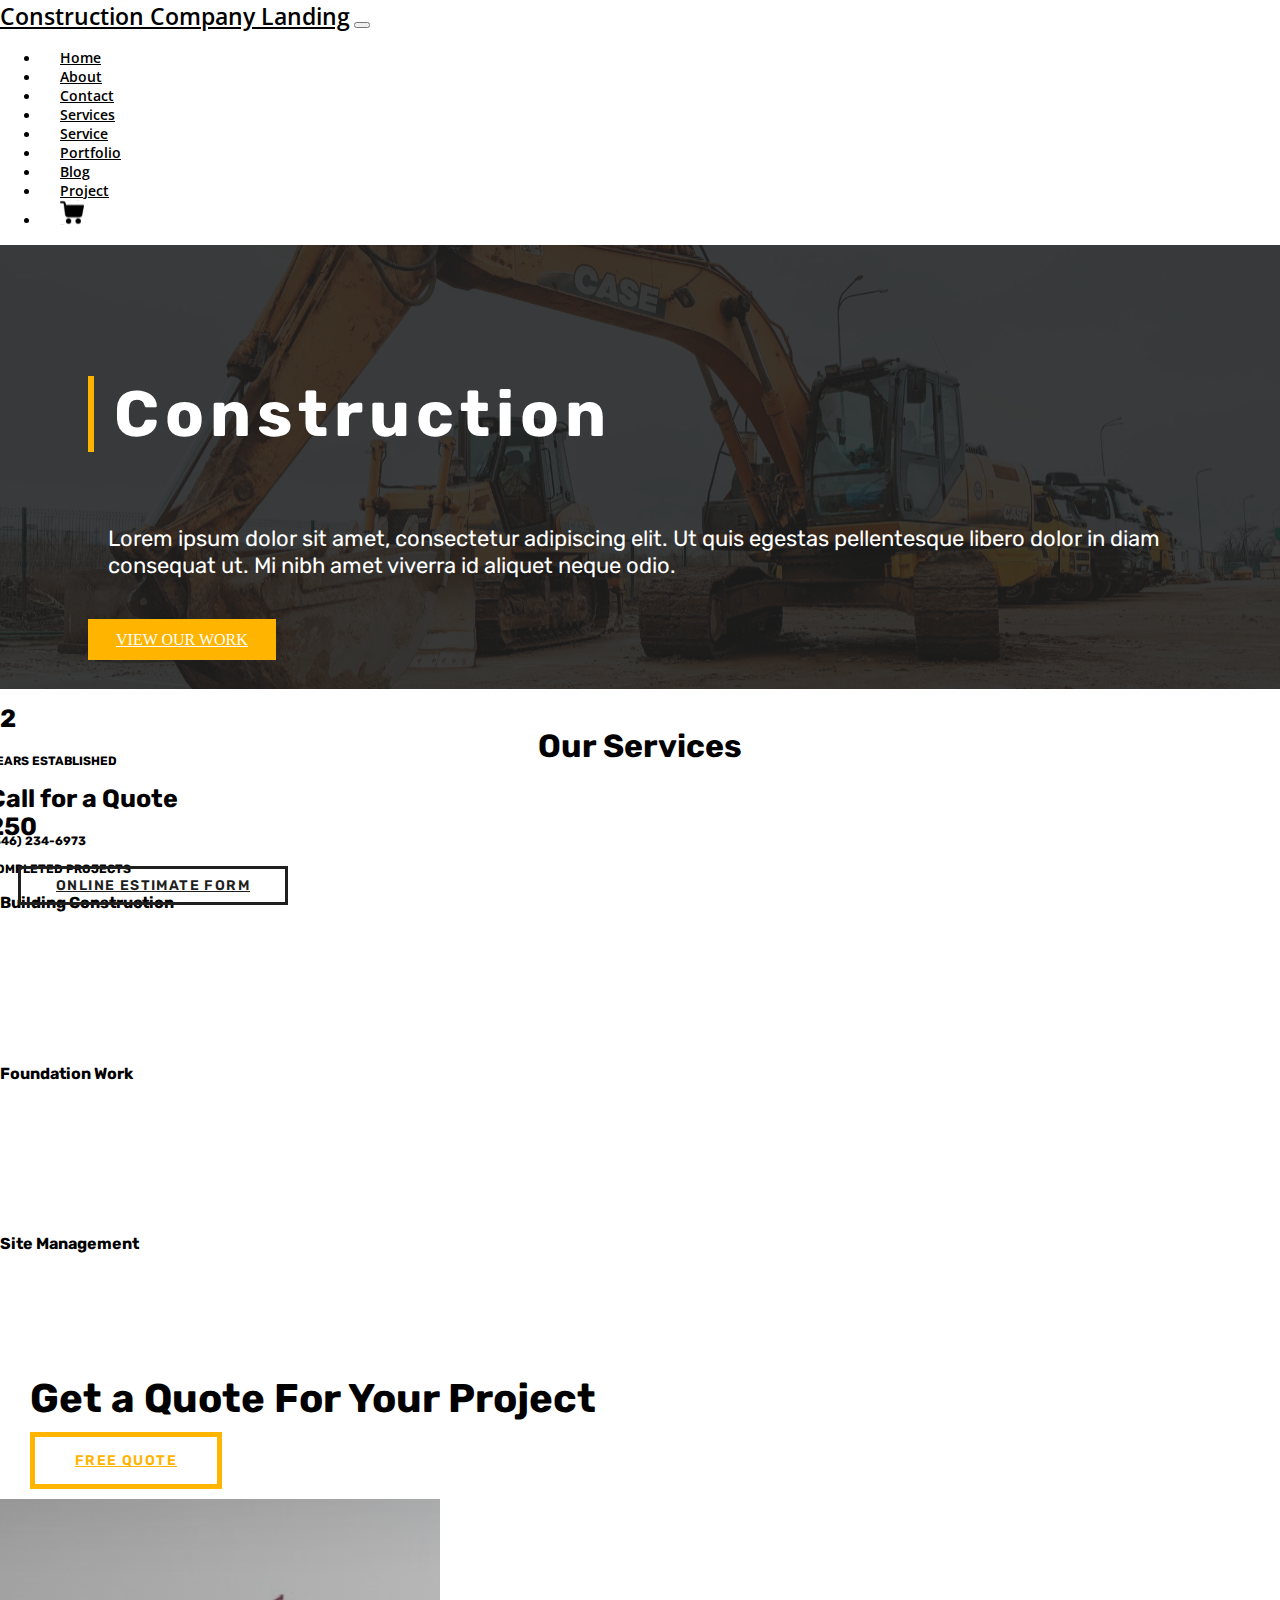
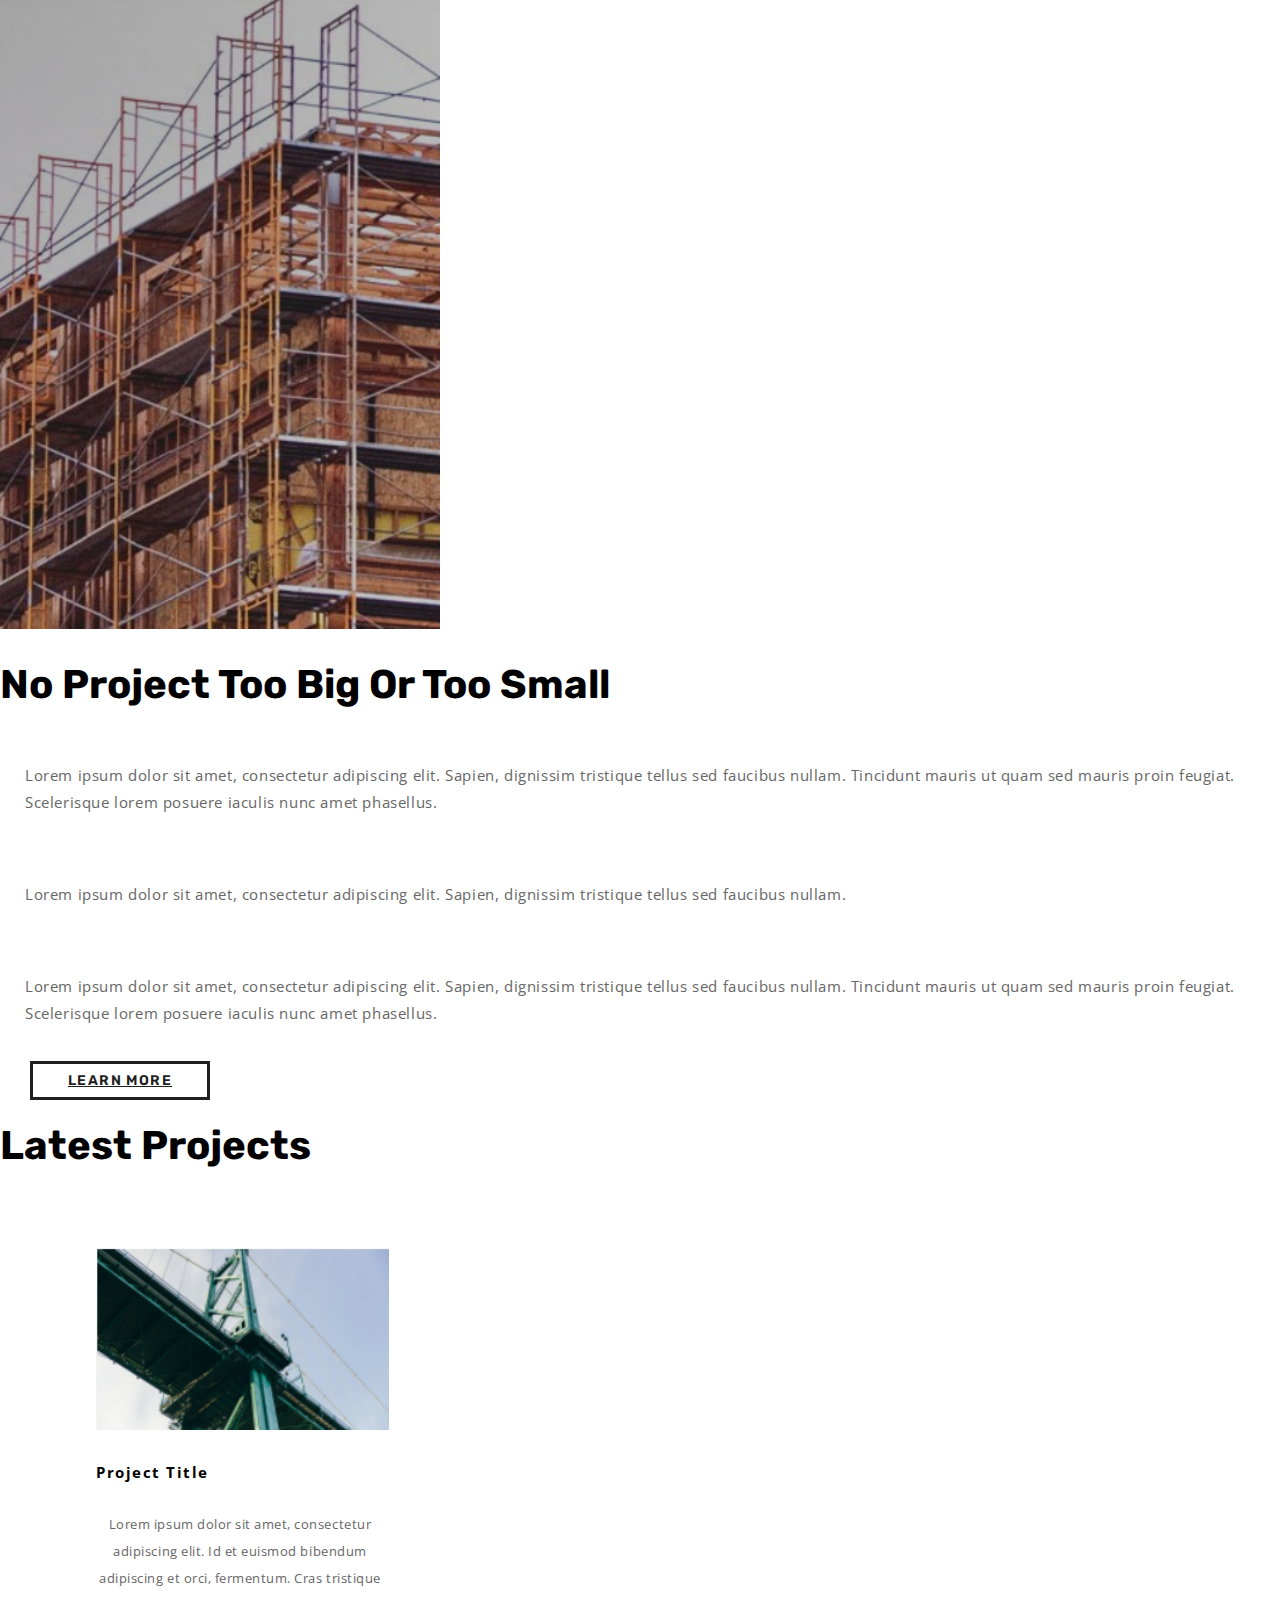
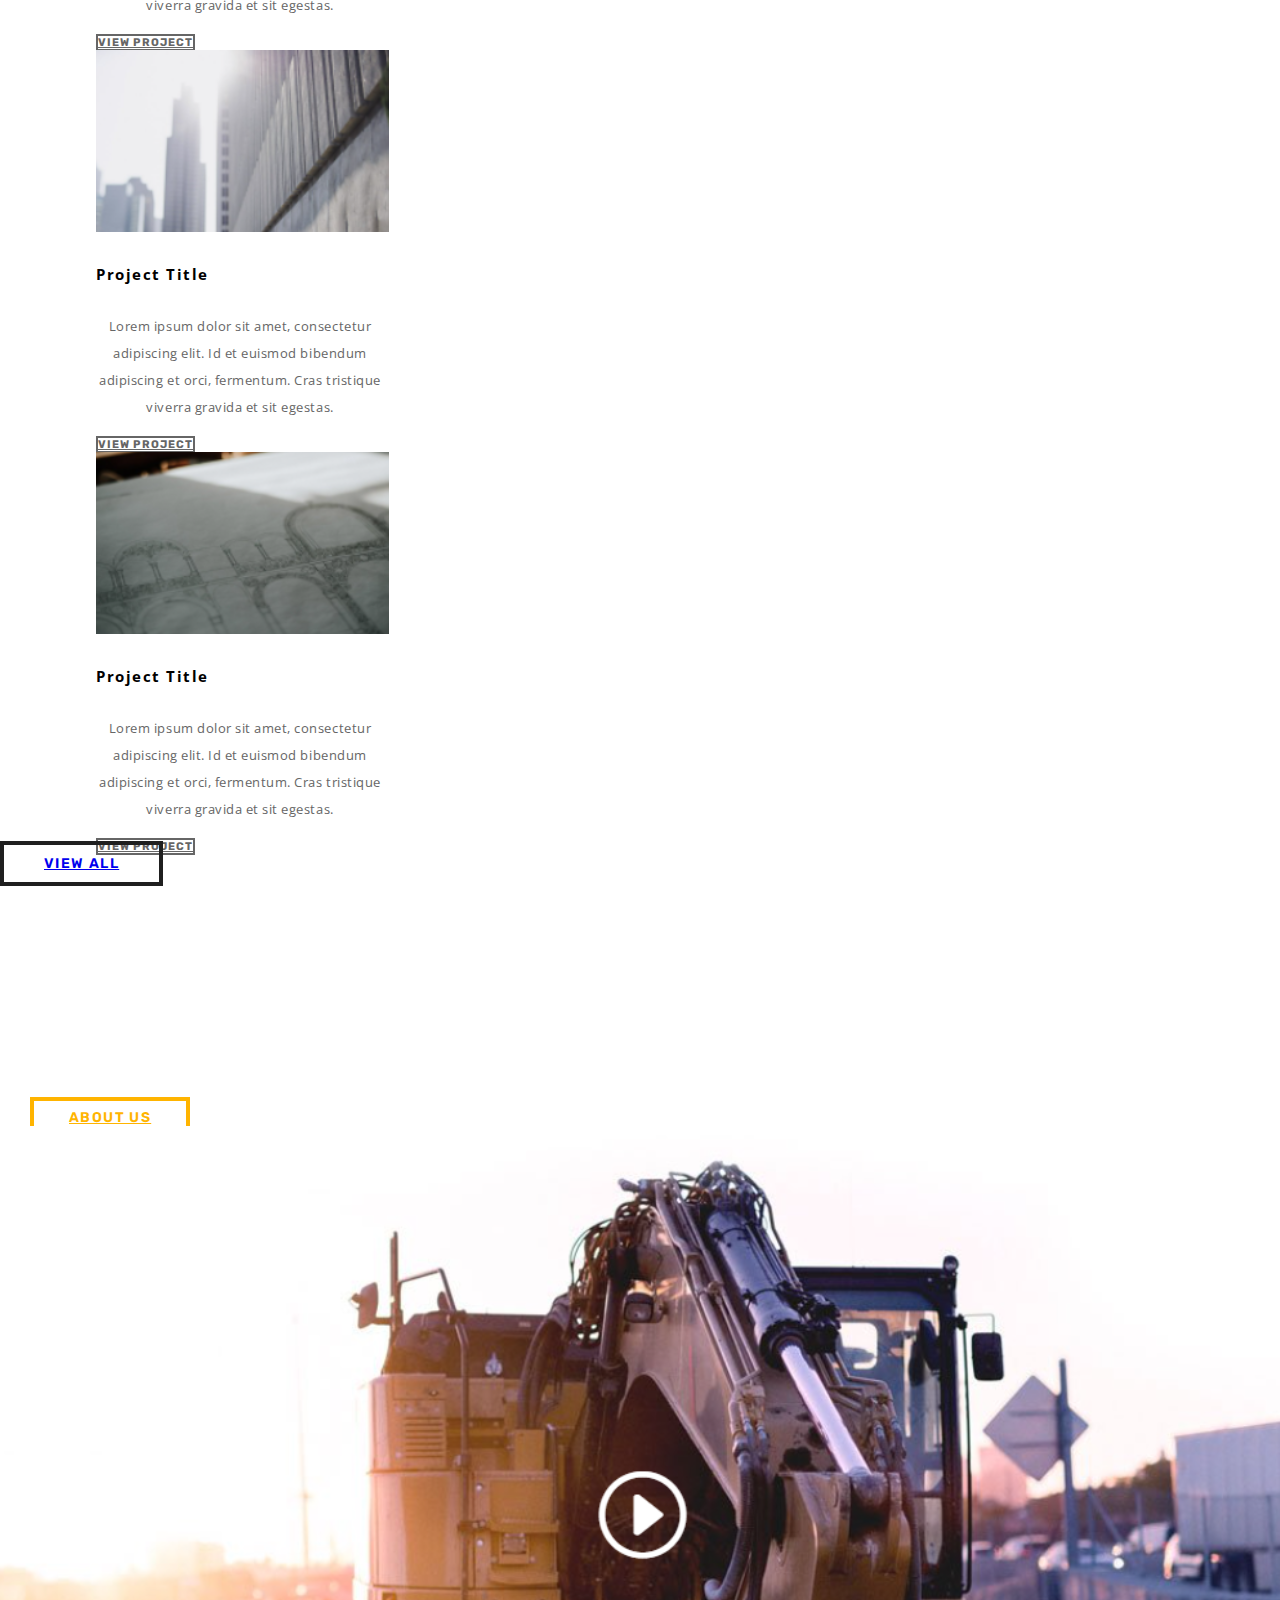
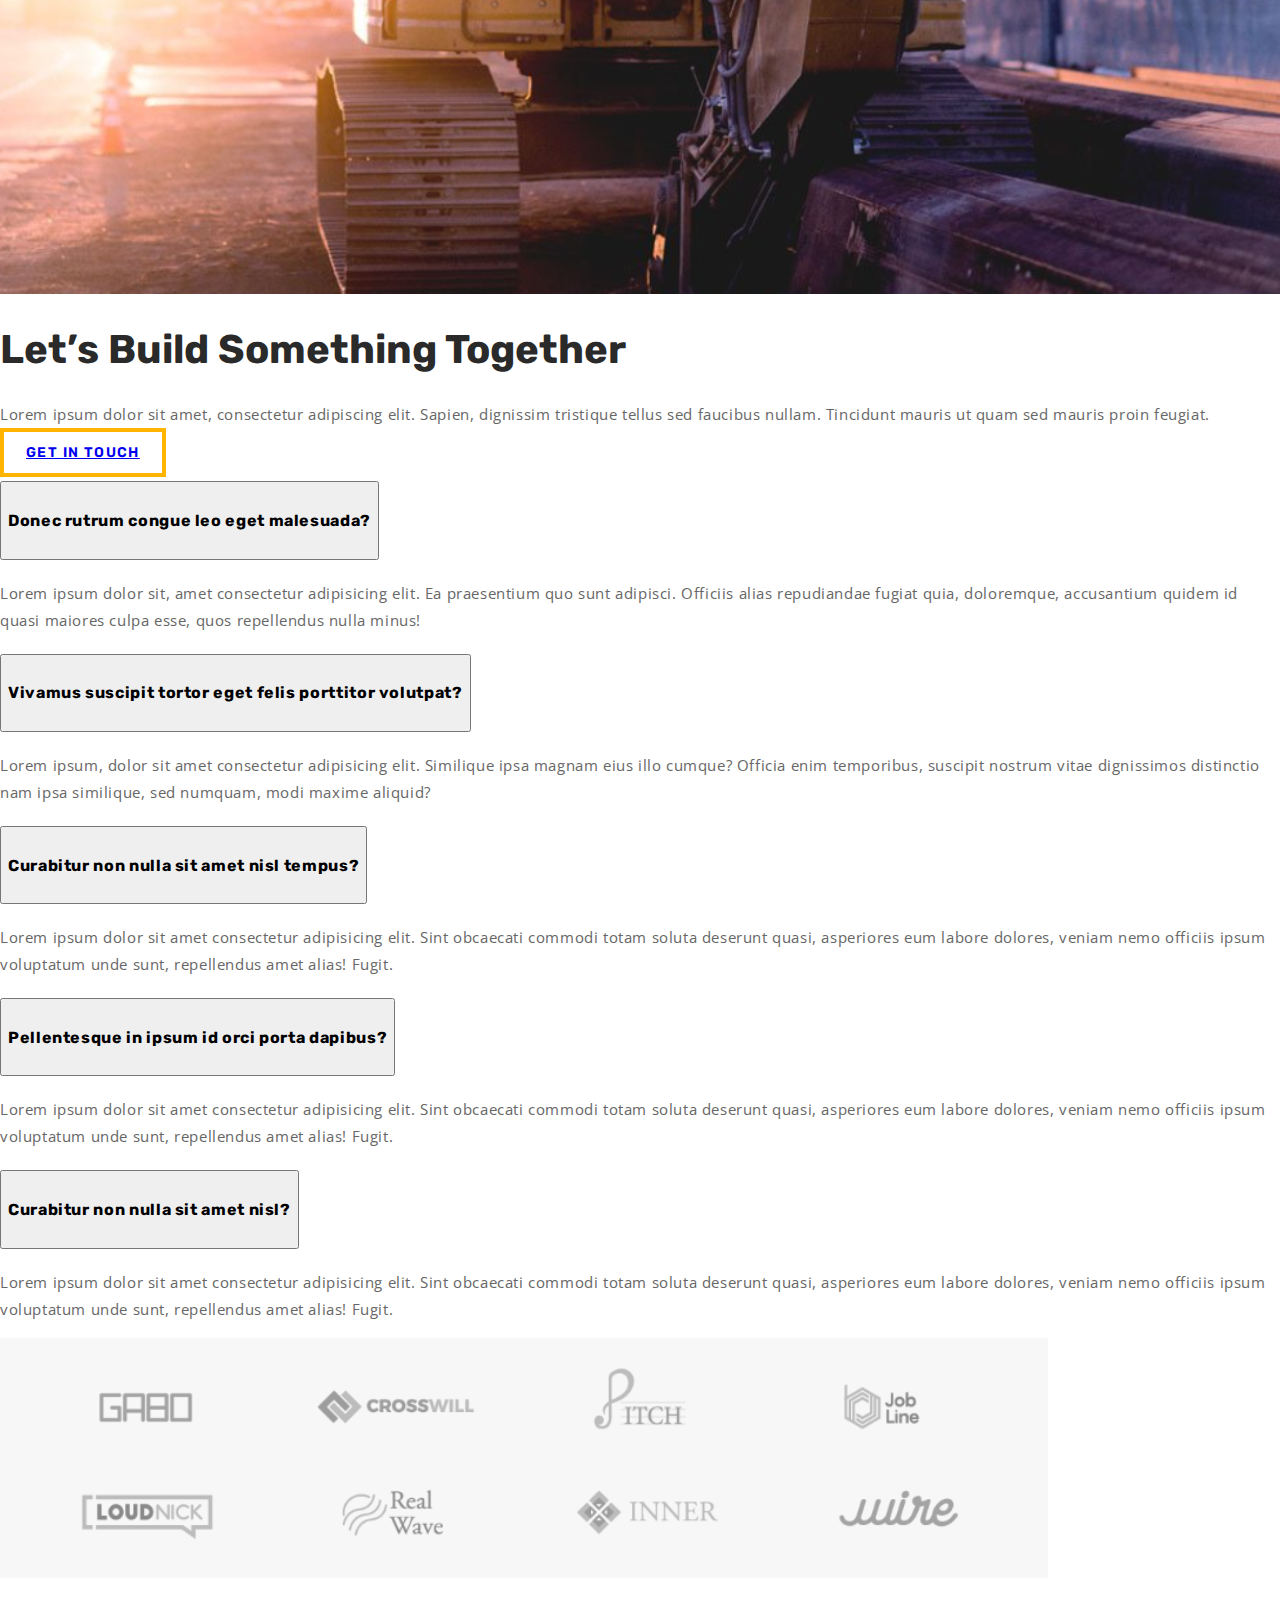
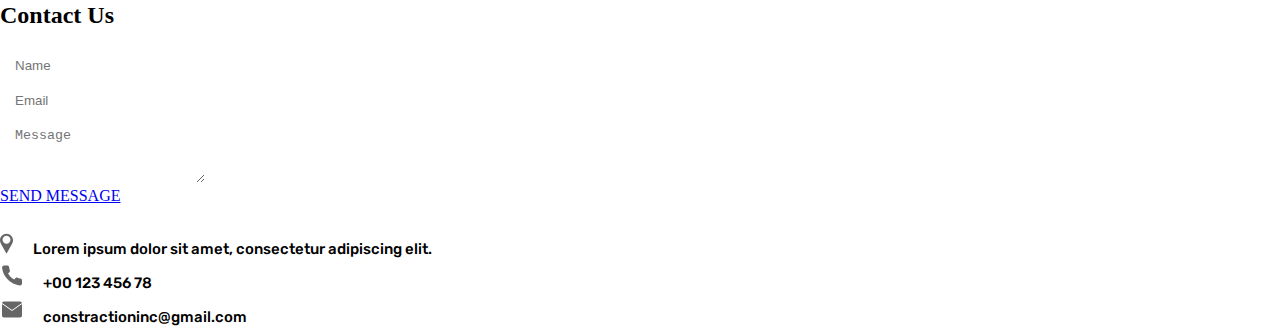
<file: index.html>
<!DOCTYPE html>
<html lang="en">

<head>
    <meta charset="UTF-8">
    <meta http-equiv="X-UA-Compatible" content="IE=edge">
    <meta name="viewport" content="width=device-width, initial-scale=1.0">
    <title>CONSTRUCTION COMPANY LANDING</title>
    <link href="https://cdn.jsdelivr.net/npm/bootstrap@5.1.3/dist/css/bootstrap.min.css" rel="stylesheet"
        integrity="sha384-1BmE4kWBq78iYhFldvKuhfTAU6auU8tT94WrHftjDbrCEXSU1oBoqyl2QvZ6jIW3" crossorigin="anonymous">
    <link rel="stylesheet" href="css/style.css">
</head>

<body>
    <!-- Navbar -->
    <nav class="navbar navbar-expand-lg navbar-light">
        <div class="container-fluid">
            <a class="navbar-brand" href="index.html">Construction Company Landing</a>
            <button class="navbar-toggler" type="button" data-bs-toggle="collapse" data-bs-target="#navbarNav"
                aria-controls="navbarNav" aria-expanded="false" aria-label="Toggle navigation">
                <span class="navbar-toggler-icon"></span>
            </button>
            <div class="collapse navbar-collapse" id="navbarNav">
                <ul class="navbar-nav d-flex justify-content-end w-100">
                    <li class="nav-item">
                        <a class="nav-link active" aria-current="page" href="index.html">Home</a>
                    </li>
                    <li class="nav-item">
                        <a class="nav-link text-dark" href="about.html">About</a>
                    </li>
                    <li class="nav-item">
                        <a class="nav-link" href="contact.html">Contact</a>
                    </li>
                    <li class="nav-item">
                        <a class="nav-link" href="services.html">Services</a>
                    </li>
                    <li class="nav-item">
                        <a class="nav-link" href="service.html">Service</a>
                    </li>
                    <li class="nav-item">
                        <a class="nav-link" href="portfolio.html">Portfolio</a>
                    </li>
                    <li class="nav-item">
                        <a class="nav-link" href="blog.html">Blog</a>
                    </li>
                    <li class="nav-item">
                        <a class="nav-link" href="project.html">Project</a>
                    </li>
                    <li class="nav-item">
                        <a class="nav-link" href="#"><img src="images/cart.svg" alt="icon"></a>
                    </li>
                </ul>
            </div>
        </div>
    </nav>

    <!-- Banner -->
    <div class="banner container-fluid">
        <div class="row">
            <div class="col-md-8 p-0">
                <div class="construction">
                    <div class="cons-text">
                        <h1>Construction</h1>
                        <p>Lorem ipsum dolor sit amet, consectetur adipiscing elit. Ut quis egestas pellentesque libero
                            dolor in diam consequat ut. Mi nibh amet viverra id aliquet neque odio.</p>
                        <a class="btn" href="#">VIEW OUR WORK</a>
                    </div>
                </div>
            </div>
            <div class="col-md-4 bg-warning p-4">
                <div class="services">
                    <h3 class="mb-4">Our Services</h3>
                    <div class="icon-frame mb-3">
                        <div class="icon-text d-flex gap-3">
                            <img src="images/building-icon.svg" alt="icon">
                            <div class="text-block">
                                <h4>Building Construction</h3>
                                    <p>Lorem ipsum dolor sit consectetur adipiscing elit.</p>
                            </div>
                        </div>
                    </div>
                    <div class="icon-frame mb-3">
                        <div class="icon-text d-flex gap-3">
                            <img src="images/work.svg" alt="icon">
                            <div class="text-block">
                                <h4>Foundation Work</h3>
                                    <p>Lorem ipsum dolor sit consectetur adipiscing elit.</p>
                            </div>
                        </div>
                    </div>
                    <div class="icon-frame mb-3">
                        <div class="icon-text d-flex gap-3">
                            <img src="images/Managment.svg" alt="icon">
                            <div class="text-block">
                                <h4>Site Management</h3>
                                    <p>Lorem ipsum dolor sit consectetur adipiscing elit.</p>
                            </div>
                        </div>
                    </div>
                </div>
            </div>
        </div>
    </div>
    <!-- Your Project -->
    <div class="your-project text-center">
        <div class="row">
            <div class="col-md-6 project-text">
                <h1>Get a Quote For Your Project</h1>
            </div>
            <div class="col-md-6 project-btn">
                <a class="btn" href="#">FREE QUOTE</a>
            </div>
        </div>
    </div>
    <!-- Project -->
    <div class="project container-fluid">
        <div class="row">
            <div class="col-md-4 p-0">
                <img class="h-auto w-100" src="images/Rectangle-project.svg" alt="img">
            </div>
            <div class="col-md-8 big-project bg-light position-relative">
                <div class="p-5">
                    <h1 class="text-center pt-5 pb-5">No Project Too Big Or Too Small</h1>
                    <div class="row">

                        <div class="col-md-6">
                            <p>Lorem ipsum dolor sit amet, consectetur adipiscing elit. Sapien, dignissim tristique
                                tellus sed faucibus nullam. Tincidunt mauris ut quam sed mauris proin feugiat.
                                Scelerisque lorem posuere iaculis nunc amet phasellus. </p>
                            <p>Lorem ipsum dolor sit amet, consectetur adipiscing elit. Sapien, dignissim tristique
                                tellus sed faucibus nullam.</p>
                        </div>
                        <div class="col-md-6">
                            <p>Lorem ipsum dolor sit amet, consectetur adipiscing elit. Sapien, dignissim tristique
                                tellus
                                sed faucibus nullam. Tincidunt mauris ut quam sed mauris proin feugiat. Scelerisque
                                lorem
                                posuere iaculis nunc amet phasellus.
                            </p>
                            <a class="btn" href="#">LEARN MORE</a>
                        </div>
                    </div>
                </div>
                <div class="row text-center year">
                    <div class="col-md-6 bg-warning">
                        <h2>12</h2>
                        <h3>YEARS ESTABLISHED</h3>
                    </div>
                    <div class="col-md-6 bg-dark text-white">
                        <h2>250</h2>
                        <h3>COMPLETED PROJECTS</h3>
                    </div>
                </div>
            </div>
        </div>
    </div>
    <!-- Card -->
    <div class="main-card p-5 text-center container-fluid">
        <h1 class="text-center">Latest Projects</h1>
        <div class="row">
            <div class="card ml-5" style="width: 18rem;">
                <img src="images/Bridge.svg" class="card-img-top" alt="img">
                <div class="card-body">
                    <h5 class="card-title">Project Title</h5>
                    <p class="card-text">Lorem ipsum dolor sit amet, consectetur adipiscing elit. Id et euismod bibendum
                        adipiscing et orci, fermentum. Cras tristique viverra gravida et sit egestas.</p>
                    <a href="#" class="btn">VIEW PROJECT</a>
                </div>
            </div>
            <div class="card" style="width: 18rem;">
                <img src="images/building.svg" class="card-img-top" alt="img">
                <div class="card-body">
                    <h5 class="card-title">Project Title</h5>
                    <p class="card-text">Lorem ipsum dolor sit amet, consectetur adipiscing elit. Id et euismod bibendum
                        adipiscing et orci, fermentum. Cras tristique viverra gravida et sit egestas.</p>
                    <a href="#" class="btn">VIEW PROJECT</a>
                </div>
            </div>
            <div class="card" style="width: 18rem;">
                <img src="images/Painting.svg" class="card-img-top" alt="img">
                <div class="card-body">
                    <h5 class="card-title">Project Title</h5>
                    <p class="card-text">Lorem ipsum dolor sit amet, consectetur adipiscing elit. Id et euismod bibendum
                        adipiscing et orci, fermentum. Cras tristique viverra gravida et sit egestas.</p>
                    <a href="#" class="btn">VIEW PROJECT</a>
                </div>
            </div>
        </div>
        <a class="btn view-btn" href="#">VIEW ALL</a>
    </div>
    <!-- Building -->
    <div class="project container-fluid">
        <div class="row">
            <div class="col-md-4 p-5 bg-dark">
                <div class="text">
                    <h2>We’ve Been Building For Over 10 Years</h2>
                    <p>Lorem ipsum dolor sit amet, consectetur adipiscing elit. Sapien, dignissim tristique tellus sed
                        faucibus nullam. Tincidunt mauris ut quam sed mauris proin feugiat. Scelerisque lorem posuere
                        iaculis nunc amet phasellus.</p>
                    <a class="btn btn-outline-warning" href="#">ABOUT US</a>
                </div>
            </div>
            <div class="col-md-8 big-project p-0 position-relative">
                <img src="images/building-truck.svg" alt="img" width="100%">
                <div class="row text-center year">
                    <div class="col-md-6 bg-warning">
                        <h2>Call for a Quote</h2>
                        <h3>(346) 234-6973</h3>
                    </div>
                    <div class="col-md-6 bg-white text-dark">
                        <a class="btn btn-outline-dark" href="#">ONLINE ESTIMATE FORM</a>
                    </div>
                </div>
            </div>
        </div>
    </div>
    <!-- Accordion -->
    <div class="accordion bg-light p-5">
        <div class="container">
            <div class="row">
                <div class="col-md-4">
                    <div class="accordion-text">
                        <h1 class="pb-4">Let’s Build Something Together</h1>
                        <p class="pb-3">Lorem ipsum dolor sit amet, consectetur adipiscing elit. Sapien, dignissim
                            tristique tellus sed faucibus nullam. Tincidunt mauris ut quam sed mauris proin feugiat.</p>
                        <a class="btn btn-outline-warning" href="#">GET IN TOUCH</a>
                    </div>
                </div>
                <div class="col-md-8">
                    <div class="accordion" id="accordionExample">
                        <div class="accordion-item">
                            <h2 class="accordion-header" id="headingOne">
                                <button class="accordion-button" type="button" data-bs-toggle="collapse"
                                    data-bs-target="#collapseOne" aria-expanded="true" aria-controls="collapseOne">
                                    <h5>Donec rutrum congue leo eget malesuada?</h5>
                                </button>
                            </h2>
                            <div id="collapseOne" class="accordion-collapse collapse show" aria-labelledby="headingOne"
                                data-bs-parent="#accordionExample">
                                <div class="accordion-body">
                                    <p>Lorem ipsum dolor sit, amet consectetur adipisicing elit. Ea praesentium quo sunt
                                        adipisci. Officiis alias repudiandae fugiat quia, doloremque, accusantium quidem
                                        id quasi maiores culpa esse, quos repellendus nulla minus!</p>
                                </div>
                            </div>
                        </div>
                        <div class="accordion-item">
                            <h2 class="accordion-header" id="headingTwo">
                                <button class="accordion-button collapsed" type="button" data-bs-toggle="collapse"
                                    data-bs-target="#collapseTwo" aria-expanded="false" aria-controls="collapseTwo">
                                    <h5>Vivamus suscipit tortor eget felis porttitor volutpat?</h5>
                                </button>
                            </h2>
                            <div id="collapseTwo" class="accordion-collapse collapse" aria-labelledby="headingTwo"
                                data-bs-parent="#accordionExample">
                                <div class="accordion-body">
                                    <p>Lorem ipsum, dolor sit amet consectetur adipisicing elit. Similique ipsa magnam
                                        eius illo cumque? Officia enim temporibus, suscipit nostrum vitae dignissimos
                                        distinctio nam ipsa similique, sed numquam, modi maxime aliquid?</p>
                                </div>
                            </div>
                        </div>
                        <div class="accordion-item">
                            <h2 class="accordion-header" id="headingThree">
                                <button class="accordion-button collapsed" type="button" data-bs-toggle="collapse"
                                    data-bs-target="#collapseThree" aria-expanded="false" aria-controls="collapseThree">
                                    <h5>Curabitur non nulla sit amet nisl tempus?</h5>
                                </button>
                            </h2>
                            <div id="collapseThree" class="accordion-collapse collapse" aria-labelledby="headingThree"
                                data-bs-parent="#accordionExample">
                                <div class="accordion-body">
                                    <p>Lorem ipsum dolor sit amet consectetur adipisicing elit. Sint obcaecati commodi
                                        totam soluta deserunt quasi, asperiores eum labore dolores, veniam nemo officiis
                                        ipsum voluptatum unde sunt, repellendus amet alias! Fugit.</p>
                                </div>
                            </div>
                        </div>
                        <div class="accordion-item">
                            <h2 class="accordion-header" id="headingfour">
                                <button class="accordion-button collapsed" type="button" data-bs-toggle="collapse"
                                    data-bs-target="#collapsefour" aria-expanded="false" aria-controls="collapsefour">
                                    <h5>Pellentesque in ipsum id orci porta dapibus?</h5>
                                </button>
                            </h2>
                            <div id="collapsefour" class="accordion-collapse collapse" aria-labelledby="headingfour"
                                data-bs-parent="#accordionExample">
                                <div class="accordion-body">
                                    <p>Lorem ipsum dolor sit amet consectetur adipisicing elit. Sint obcaecati commodi
                                        totam soluta deserunt quasi, asperiores eum labore dolores, veniam nemo officiis
                                        ipsum voluptatum unde sunt, repellendus amet alias! Fugit.</p>
                                </div>
                            </div>
                        </div>
                        <div class="accordion-item">
                            <h2 class="accordion-header" id="headingfive">
                                <button class="accordion-button collapsed" type="button" data-bs-toggle="collapse"
                                    data-bs-target="#collapsefive" aria-expanded="false" aria-controls="collapsefive">
                                    <h5>Curabitur non nulla sit amet nisl?</h5>
                                </button>
                            </h2>
                            <div id="collapsefive" class="accordion-collapse collapse" aria-labelledby="headingfive"
                                data-bs-parent="#accordionExample">
                                <div class="accordion-body">
                                    <p>Lorem ipsum dolor sit amet consectetur adipisicing elit. Sint obcaecati commodi
                                        totam soluta deserunt quasi, asperiores eum labore dolores, veniam nemo officiis
                                        ipsum voluptatum unde sunt, repellendus amet alias! Fugit.</p>
                                </div>
                            </div>
                        </div>
                    </div>
                </div>
                <img class="p-5 m-3" src="images/Clients.svg" alt="img">
            </div>
        </div>
    </div>
    <!-- Footer -->
    <footer>
        <div class="container-fluid">
            <div class="row">
                <div class="col-md-6 bg-warning">
                    <div class="footer-text p-5">
                        <h2>Contact Us</h2>
                        <div class="footer-input d-flex gap-3 mt-5">
                            <input type="text" class="form-control" id="exampleFormControlInput1" placeholder="Name" width="50%"><br>
                            <input type="email" class="form-control" id="exampleFormControlInput1" placeholder="Email" width="50%">
                        </div>
                        <textarea class="form-control mt-4 mb-5" id="exampleFormControlTextarea1" rows="3" placeholder="Message"></textarea>
                        <div class="footer-btn d-flex justify-content-end">
                            <a class="btn btn-outline-light" href="#">SEND MESSAGE</a></div>
                    </div>
                </div>
                <div class="col-md-6 p-0 bg-white">
                    <div class="footer-icons p-4 d-flex align-item-center justify-content-center gap-3 bg-dark">
                        <img src="images/facebook.svg" alt="icon">
                        <img src="images/twitter.svg" alt="icon">
                        <img src="images/linkedin.svg" alt="icon">
                    </div>
                    <div class="footer-detail p-5 m-5">
                        <div class="detail-text pb-3">
                            <img class="pl-3" src="images/Subtract.svg" alt="icon">
                            <label class="pr-5">Lorem ipsum dolor sit amet, consectetur adipiscing elit.</label>
                            </div>
                        <div class="detail-text pb-3">
                            <img src="images/phone.svg" alt="icon">
                        <label>+00 123 456 78</label>
                        </div>
                        <div class="detail-text">
                        <img src="images/mail.svg" alt="icon">
                        <label>constractioninc@gmail.com</label>
                        </div>
                    </div>
                </div>
            </div>
        </div>
    </footer>




    <script src="https://cdn.jsdelivr.net/npm/bootstrap@5.1.3/dist/js/bootstrap.bundle.min.js"
        integrity="sha384-ka7Sk0Gln4gmtz2MlQnikT1wXgYsOg+OMhuP+IlRH9sENBO0LRn5q+8nbTov4+1p"
        crossorigin="anonymous"></script>
</body>
</html>
</file>
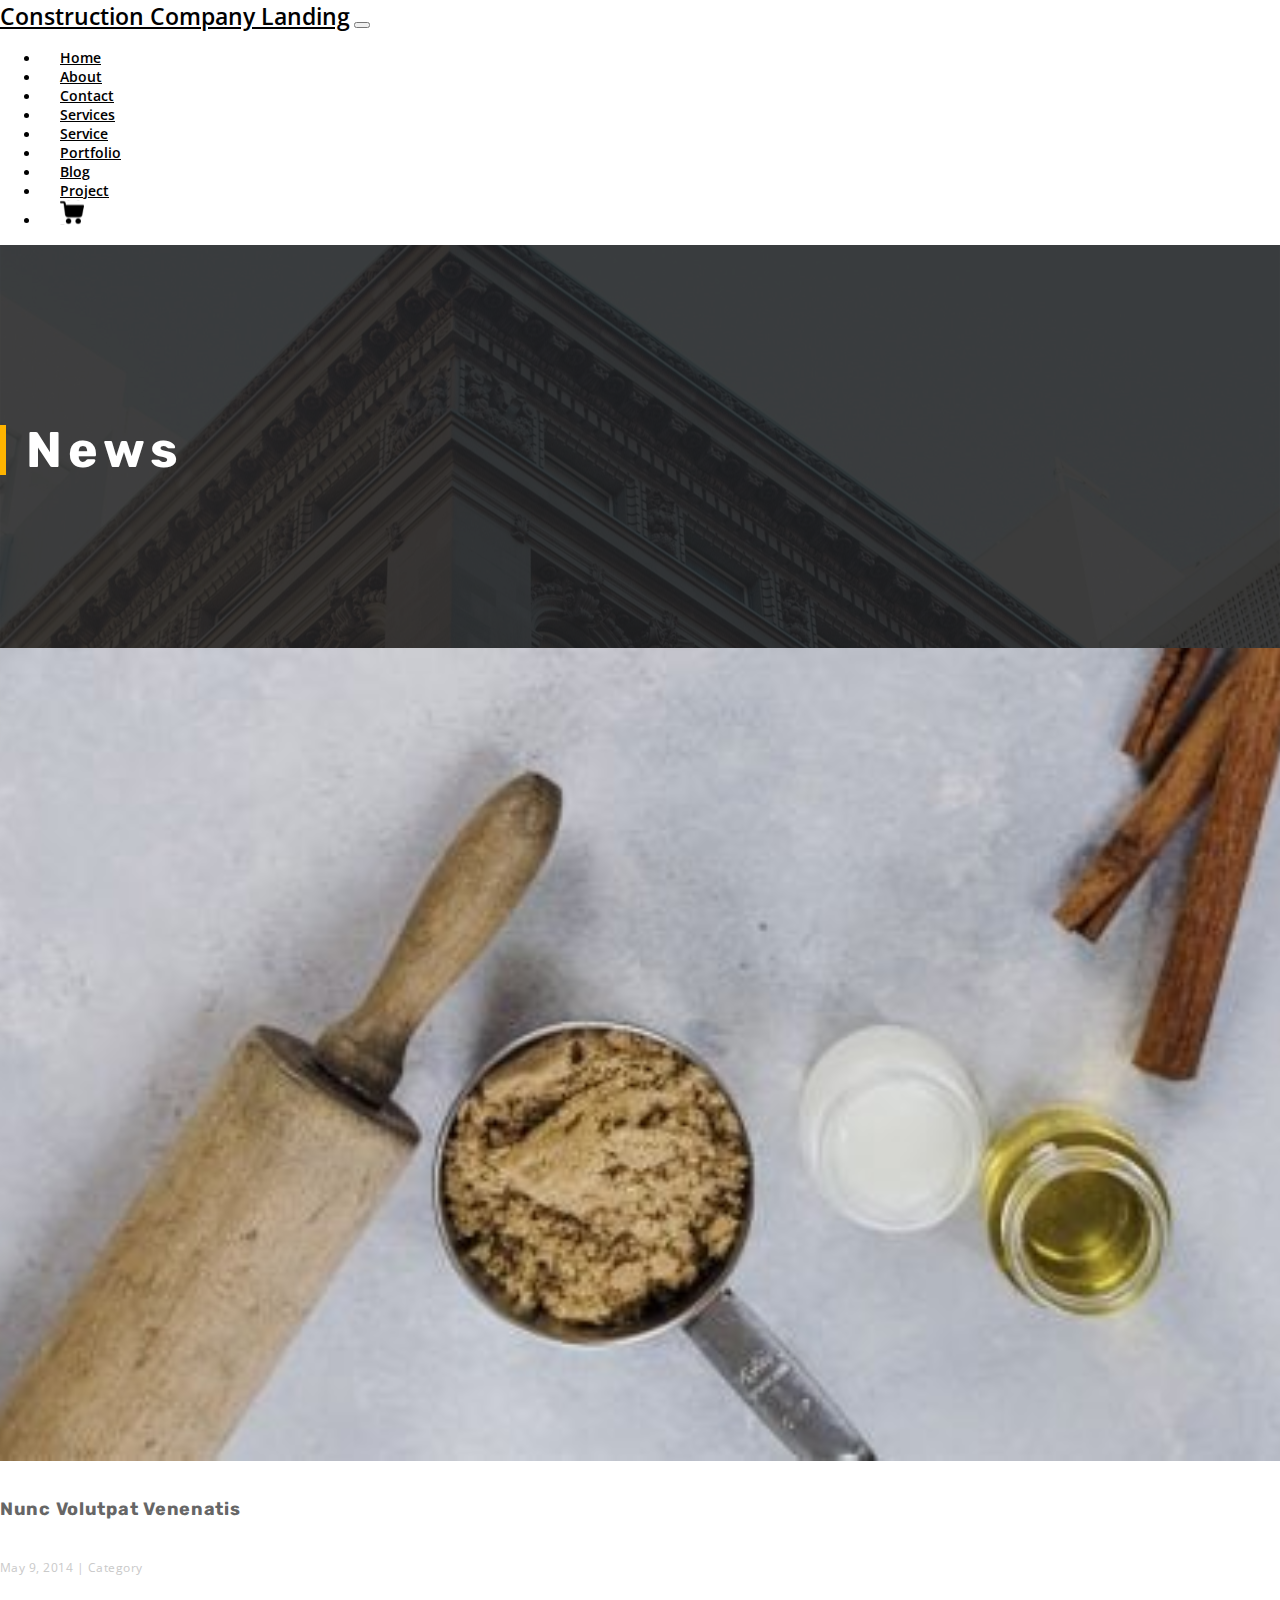
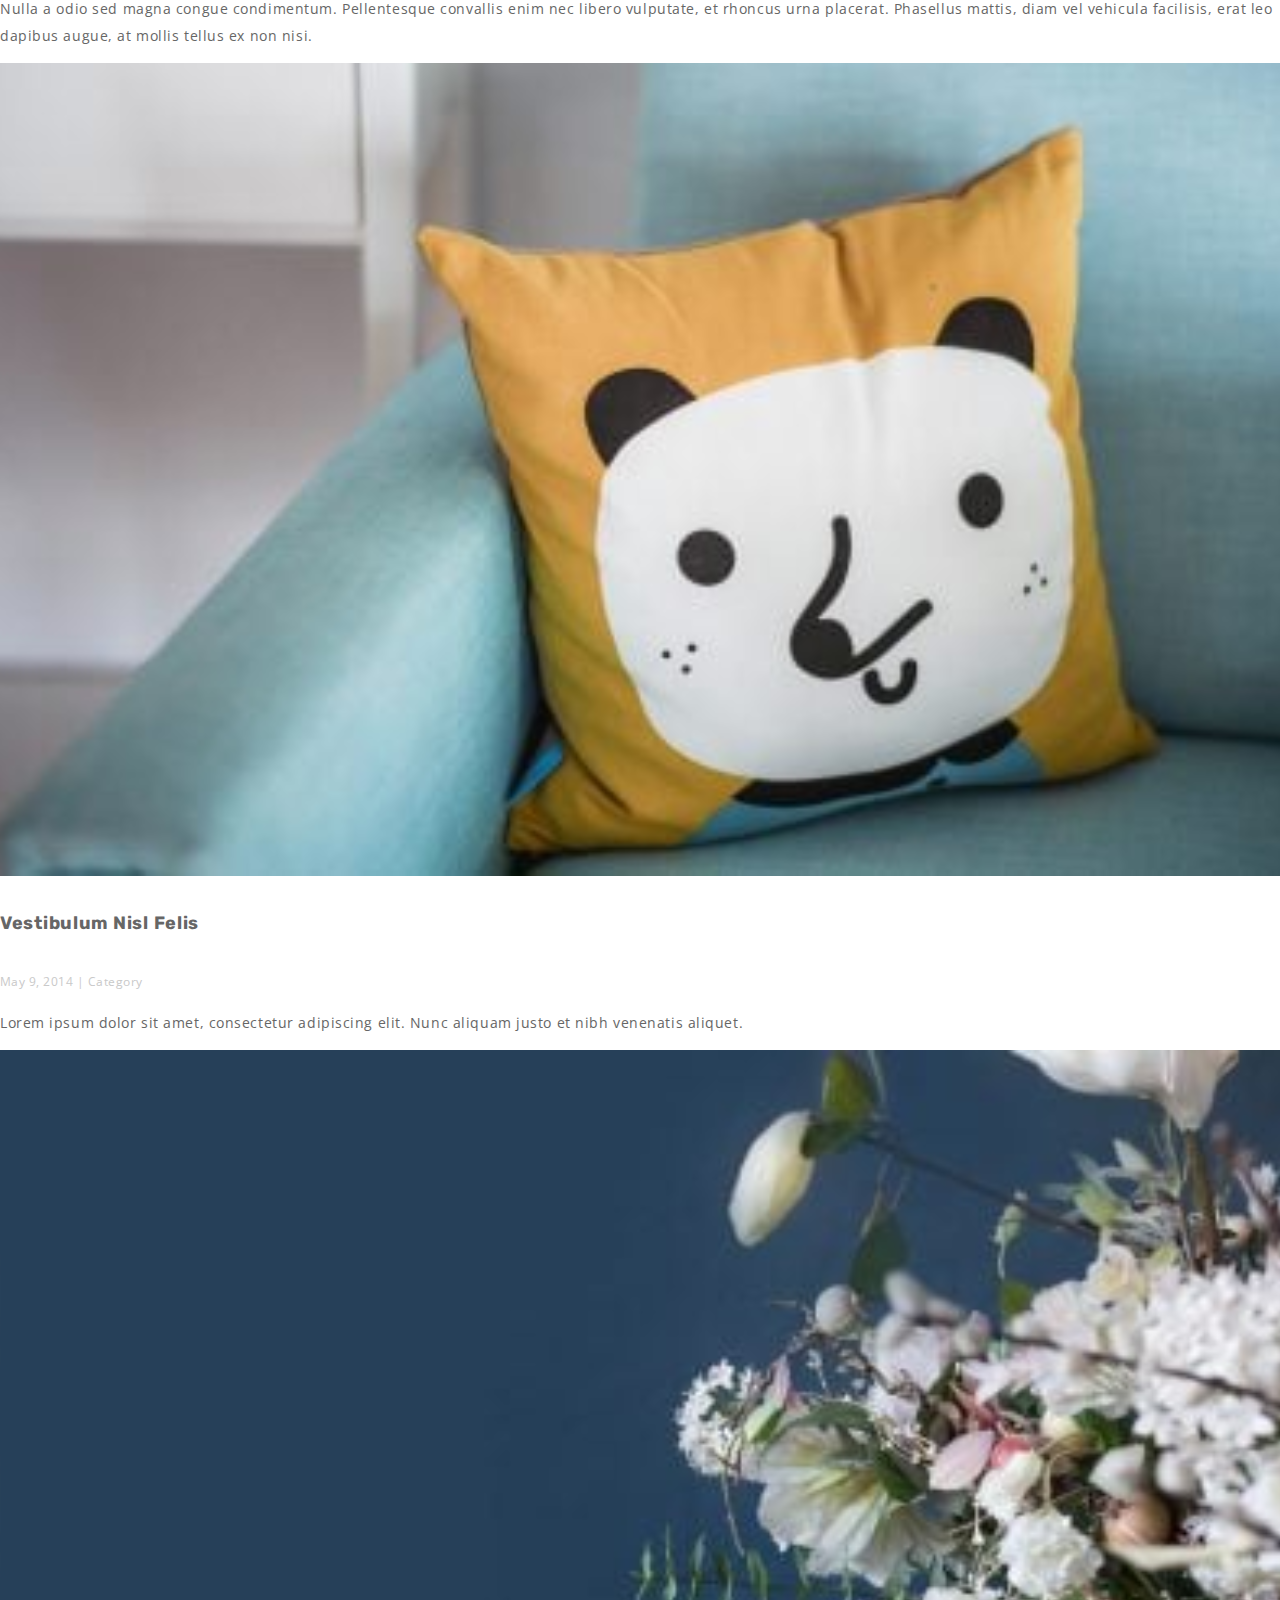
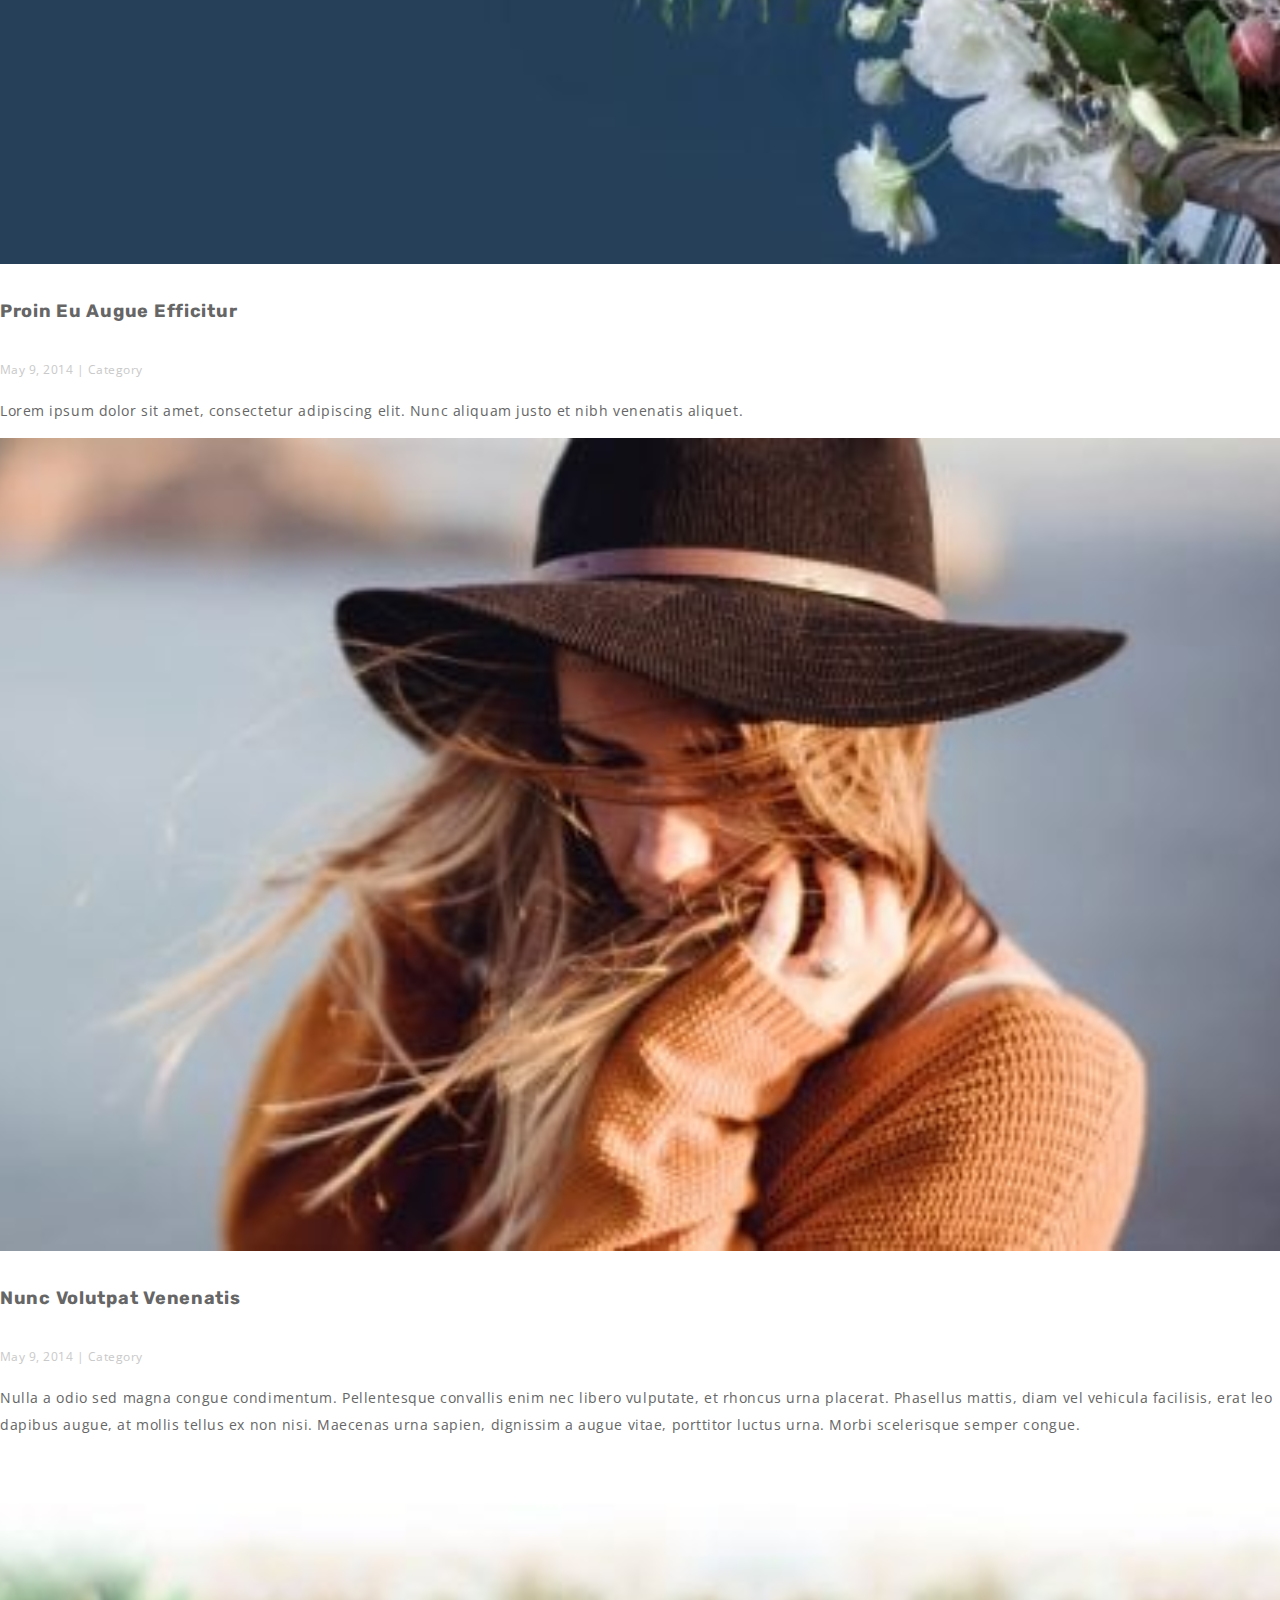
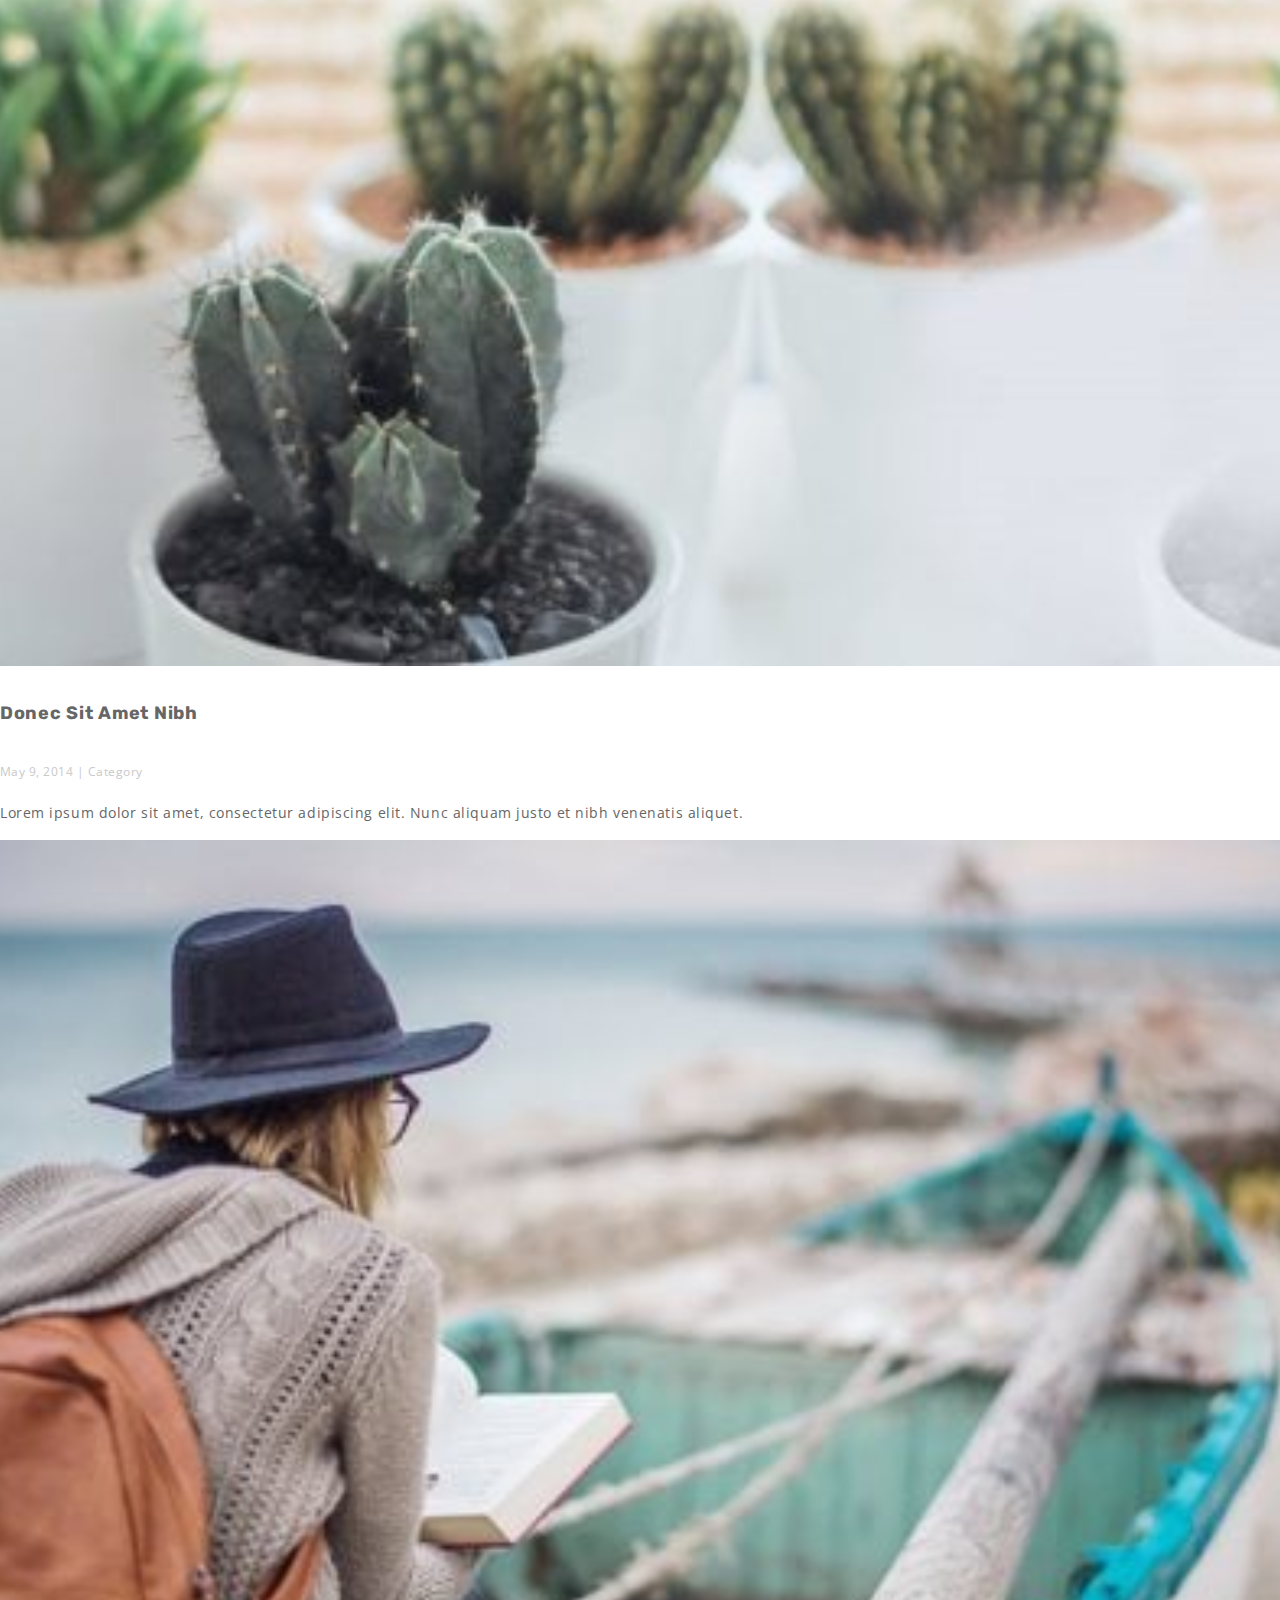
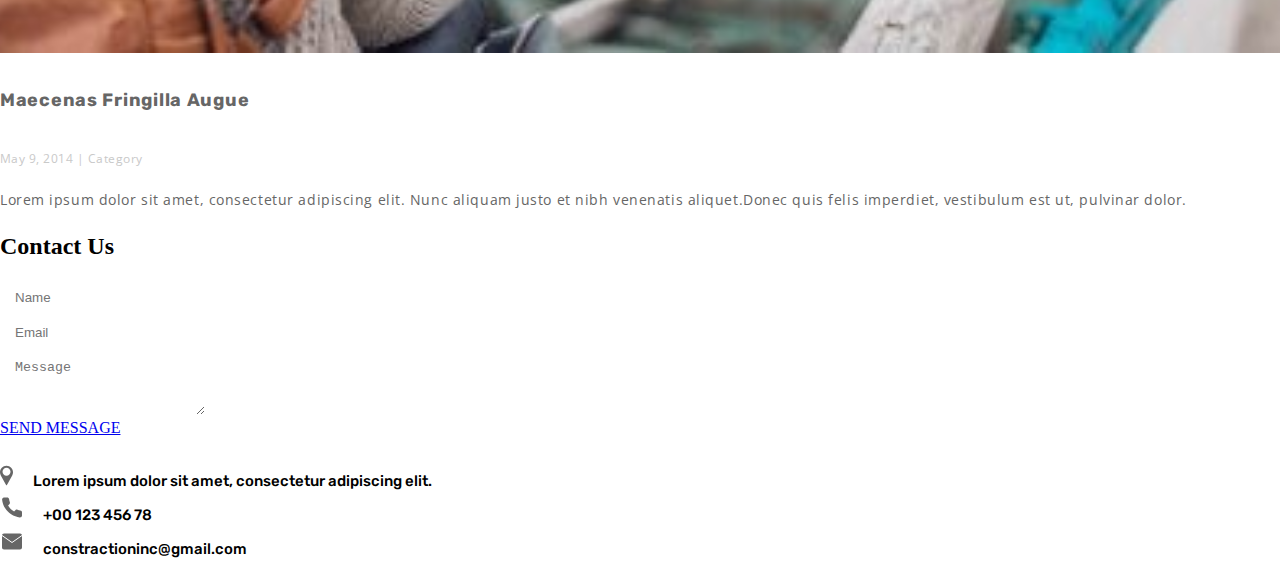
<file: blog.html>
<!DOCTYPE html>
<html lang="en">

<head>
    <meta charset="UTF-8">
    <meta http-equiv="X-UA-Compatible" content="IE=edge">
    <meta name="viewport" content="width=device-width, initial-scale=1.0">
    <title>blog</title>
    <link href="https://cdn.jsdelivr.net/npm/bootstrap@5.1.3/dist/css/bootstrap.min.css" rel="stylesheet"
        integrity="sha384-1BmE4kWBq78iYhFldvKuhfTAU6auU8tT94WrHftjDbrCEXSU1oBoqyl2QvZ6jIW3" crossorigin="anonymous">
    <link rel="stylesheet" href="css/style.css">
</head>

<body>

    <!-- Navbar -->
    <nav class="navbar navbar-expand-lg navbar-light">
        <div class="container-fluid">
            <a class="navbar-brand" href="index.html">Construction Company Landing</a>
            <button class="navbar-toggler" type="button" data-bs-toggle="collapse" data-bs-target="#navbarNav"
                aria-controls="navbarNav" aria-expanded="false" aria-label="Toggle navigation">
                <span class="navbar-toggler-icon"></span>
            </button>
            <div class="collapse navbar-collapse" id="navbarNav">
                <ul class="navbar-nav d-flex justify-content-end w-100">
                    <li class="nav-item">
                        <a class="nav-link active" aria-current="page" href="index.html">Home</a>
                    </li>
                    <li class="nav-item">
                        <a class="nav-link text-dark" href="about.html">About</a>
                    </li>
                    <li class="nav-item">
                        <a class="nav-link" href="contact.html">Contact</a>
                    </li>
                    <li class="nav-item">
                        <a class="nav-link" href="services.html">Services</a>
                    </li>
                    <li class="nav-item">
                        <a class="nav-link" href="service.html">Service</a>
                    </li>
                    <li class="nav-item">
                        <a class="nav-link" href="portfolio.html">Portfolio</a>
                    </li>
                    <li class="nav-item">
                        <a class="nav-link" href="blog.html">Blog</a>
                    </li>
                    <li class="nav-item">
                        <a class="nav-link" href="project.html">Project</a>
                    </li>
                    <li class="nav-item">
                        <a class="nav-link" href="#"><img src="images/cart.svg" alt="icon"></a>
                    </li>
                </ul>
            </div>
        </div>
    </nav>
    <!-- banner -->
    <div class="blog-banner">
        <div class="container">
            <div class="row">
                <div class="col-md-8">
                    <h1>News</h1>
                </div>
                <div class="col-md-4">
                </div>
            </div>
        </div>
    </div>
    <!-- Cards   -->
    <div class="blog-card bg-light p-5">
        <div class="container">
            <div class="row">
                <div class="col-md-12 p-5">
                    <div class="row row-cols-1 row-cols-md-3 g-5">
                        <div class="col">
                            <div class="card">
                                <img src="images/blog-card-one.svg" class="card-img-top" alt="...">
                                <div class="card-body">
                                    <h5 class="card-title">Nunc Volutpat Venenatis</h5>
                                    <p class="card-text"><small class="text-muted">May 9, 2014 | Category</small></p>
                                    <p class="card-text">Nulla a odio sed magna congue condimentum. Pellentesque convallis enim nec libero vulputate, et rhoncus urna placerat. Phasellus mattis, diam vel vehicula facilisis, erat leo dapibus augue, at mollis tellus ex non nisi.</p>
                                </div>
                            </div>
                        </div>
                        <div class="col">
                            <div class="card">
                                <img src="images/blog-card-two.svg" class="card-img-top" alt="...">
                                <div class="card-body">
                                    <h5 class="card-title">Vestibulum Nisl Felis</h5>
                                    <p class="card-text"><small class="text-muted">May 9, 2014 | Category</small></p>
                                    <p class="card-text">Lorem ipsum dolor sit amet, consectetur adipiscing elit. Nunc aliquam justo et nibh venenatis aliquet. </p>
                                </div>
                            </div>
                        </div>
                        <div class="col">
                            <div class="card">
                                <img src="images/blog-card-three.svg" class="card-img-top" alt="...">
                                <div class="card-body">
                                    <h5 class="card-title">Proin Eu Augue Efficitur</h5>
                                    <p class="card-text"><small class="text-muted">May 9, 2014 | Category</small></p>
                                    <p class="card-text">Lorem ipsum dolor sit amet, consectetur adipiscing elit. Nunc aliquam justo et nibh venenatis aliquet.</p>
                                </div>
                            </div>
                        </div>
                        <div class="col">
                            <div class="card">
                                <img src="images/blog-card-four.svg" class="card-img-top" alt="...">
                                <div class="card-body">
                                    <h5 class="card-title">Nunc Volutpat Venenatis</h5>
                                    <p class="card-text"><small class="text-muted">May 9, 2014 | Category</small></p>
                                    <p class="card-text">Nulla a odio sed magna congue condimentum. Pellentesque convallis enim nec libero vulputate, et rhoncus urna placerat. Phasellus mattis, diam vel vehicula facilisis, erat leo dapibus augue, at mollis tellus ex non nisi. Maecenas urna sapien, dignissim a augue vitae, porttitor luctus urna. Morbi scelerisque semper congue.</p>
                                </div>
                            </div>
                        </div>
                        <div class="col">
                            <div class="card">
                                <img src="images/blog-card-five.svg" class="card-img-top" alt="...">
                                <div class="card-body">
                                    <h5 class="card-title">Donec Sit Amet Nibh</h5>
                                    <p class="card-text"><small class="text-muted">May 9, 2014 | Category</small></p>
                                    <p class="card-text">Lorem ipsum dolor sit amet, consectetur adipiscing elit. Nunc aliquam justo et nibh venenatis aliquet.</p>
                                </div>
                            </div>
                        </div>
                        <div class="col">
                            <div class="card">
                                <img src="images/blog-card-six.svg" class="card-img-top" alt="...">
                                <div class="card-body">
                                    <h5 class="card-title">Maecenas Fringilla Augue</h5>
                                    <p class="card-text"><small class="text-muted">May 9, 2014 | Category</small></p>
                                    <p class="card-text">Lorem ipsum dolor sit amet, consectetur adipiscing elit. Nunc aliquam justo et nibh venenatis aliquet.Donec quis felis imperdiet, vestibulum est ut, pulvinar dolor.</p>
                                </div>
                            </div>
                        </div>
                    </div>
                </div>
            </div>
        </div>
    </div>
    <!-- Footer -->
    <footer>
        <div class="container-fluid">
            <div class="row">
                <div class="col-md-6 bg-warning">
                    <div class="footer-text p-5">
                        <h2>Contact Us</h2>
                        <div class="footer-input d-flex gap-3 mt-5">
                            <input type="text" class="form-control" id="exampleFormControlInput1" placeholder="Name"
                                width="50%"><br>
                            <input type="email" class="form-control" id="exampleFormControlInput1" placeholder="Email"
                                width="50%">
                        </div>
                        <textarea class="form-control mt-4 mb-5" id="exampleFormControlTextarea1" rows="3"
                            placeholder="Message"></textarea>
                        <div class="footer-btn d-flex justify-content-end">
                            <a class="btn btn-outline-light" href="#">SEND MESSAGE</a>
                        </div>
                    </div>
                </div>
                <div class="col-md-6 p-0 bg-white">
                    <div class="footer-icons p-4 d-flex align-item-center justify-content-center gap-3 bg-dark">
                        <img src="images/facebook.svg" alt="icon">
                        <img src="images/twitter.svg" alt="icon">
                        <img src="images/linkedin.svg" alt="icon">
                    </div>
                    <div class="footer-detail p-5 m-5">
                        <div class="detail-text pb-3">
                            <img class="pl-3" src="images/Subtract.svg" alt="icon">
                            <label class="pr-5">Lorem ipsum dolor sit amet, consectetur adipiscing elit.</label>
                        </div>
                        <div class="detail-text pb-3">
                            <img src="images/phone.svg" alt="icon">
                            <label>+00 123 456 78</label>
                        </div>
                        <div class="detail-text">
                            <img src="images/mail.svg" alt="icon">
                            <label>constractioninc@gmail.com</label>
                        </div>
                    </div>
                </div>
            </div>
        </div>
    </footer>

</body>

</html>
</file>
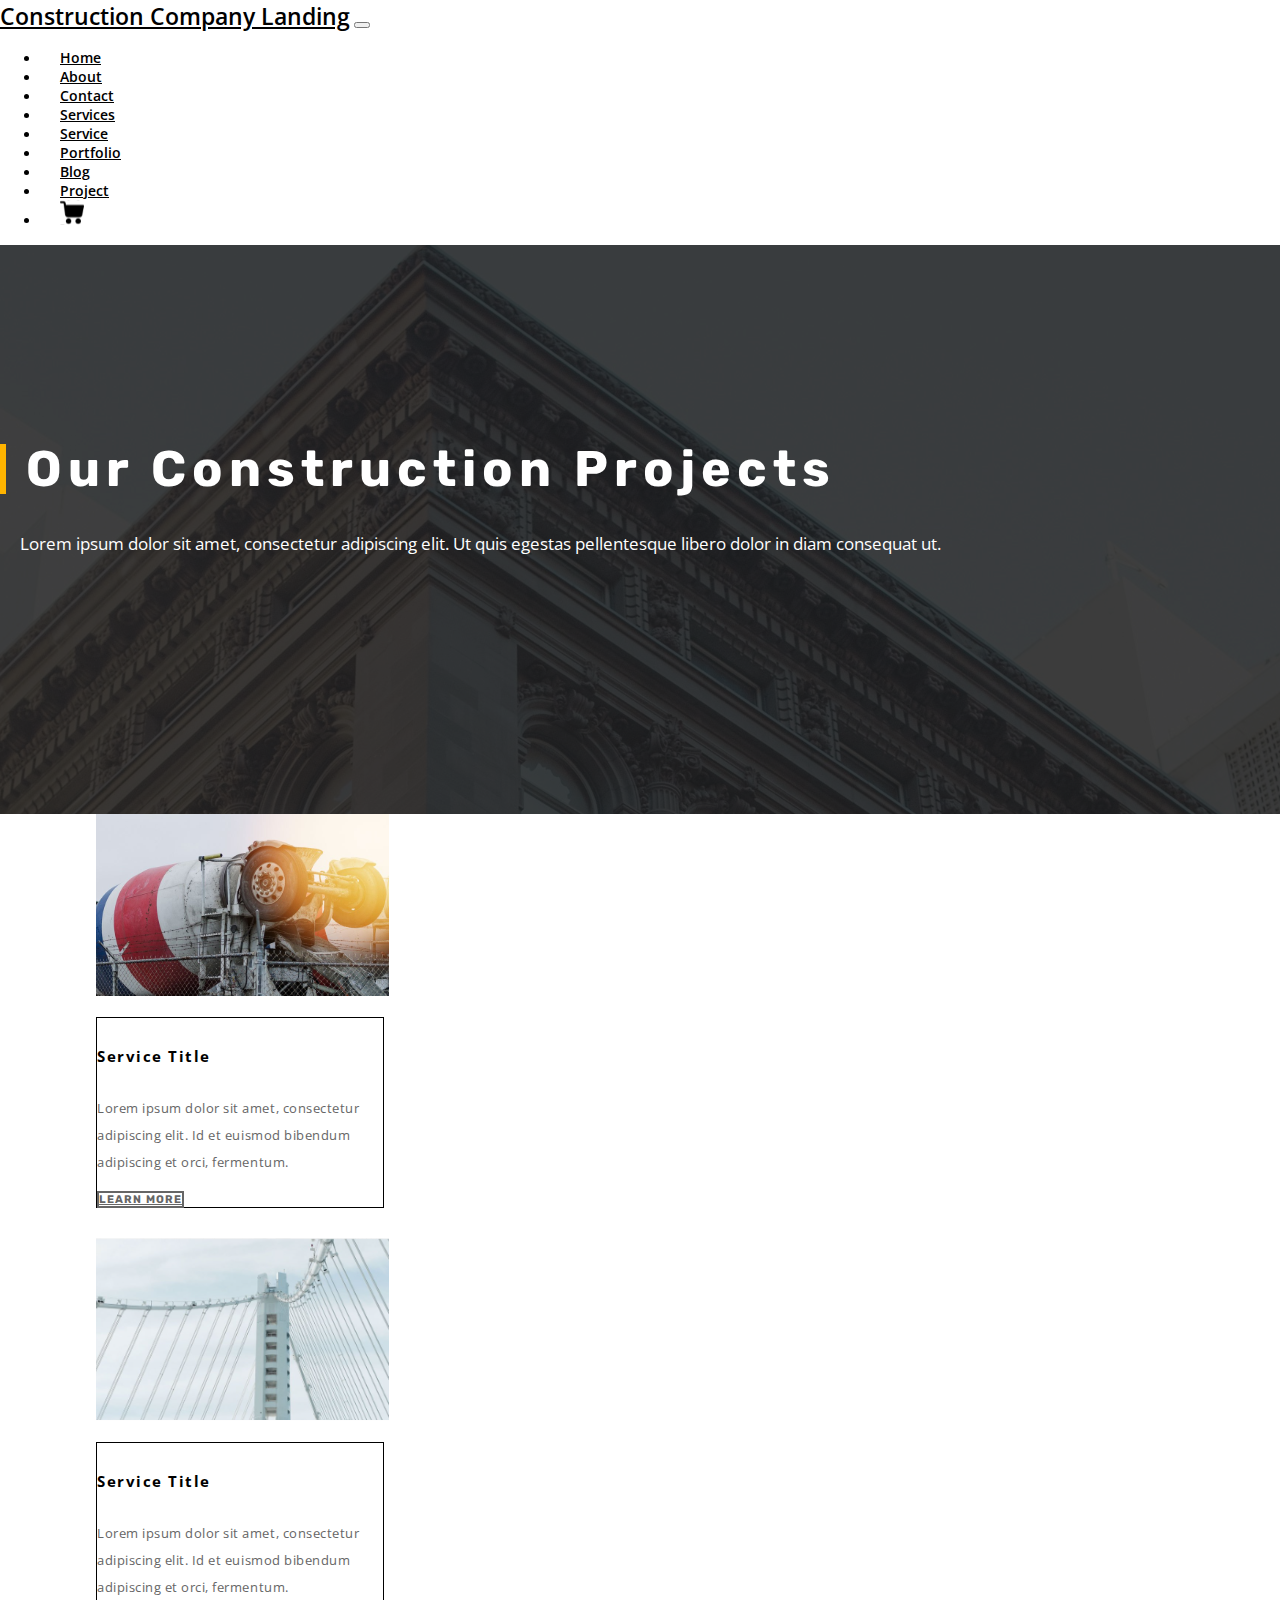
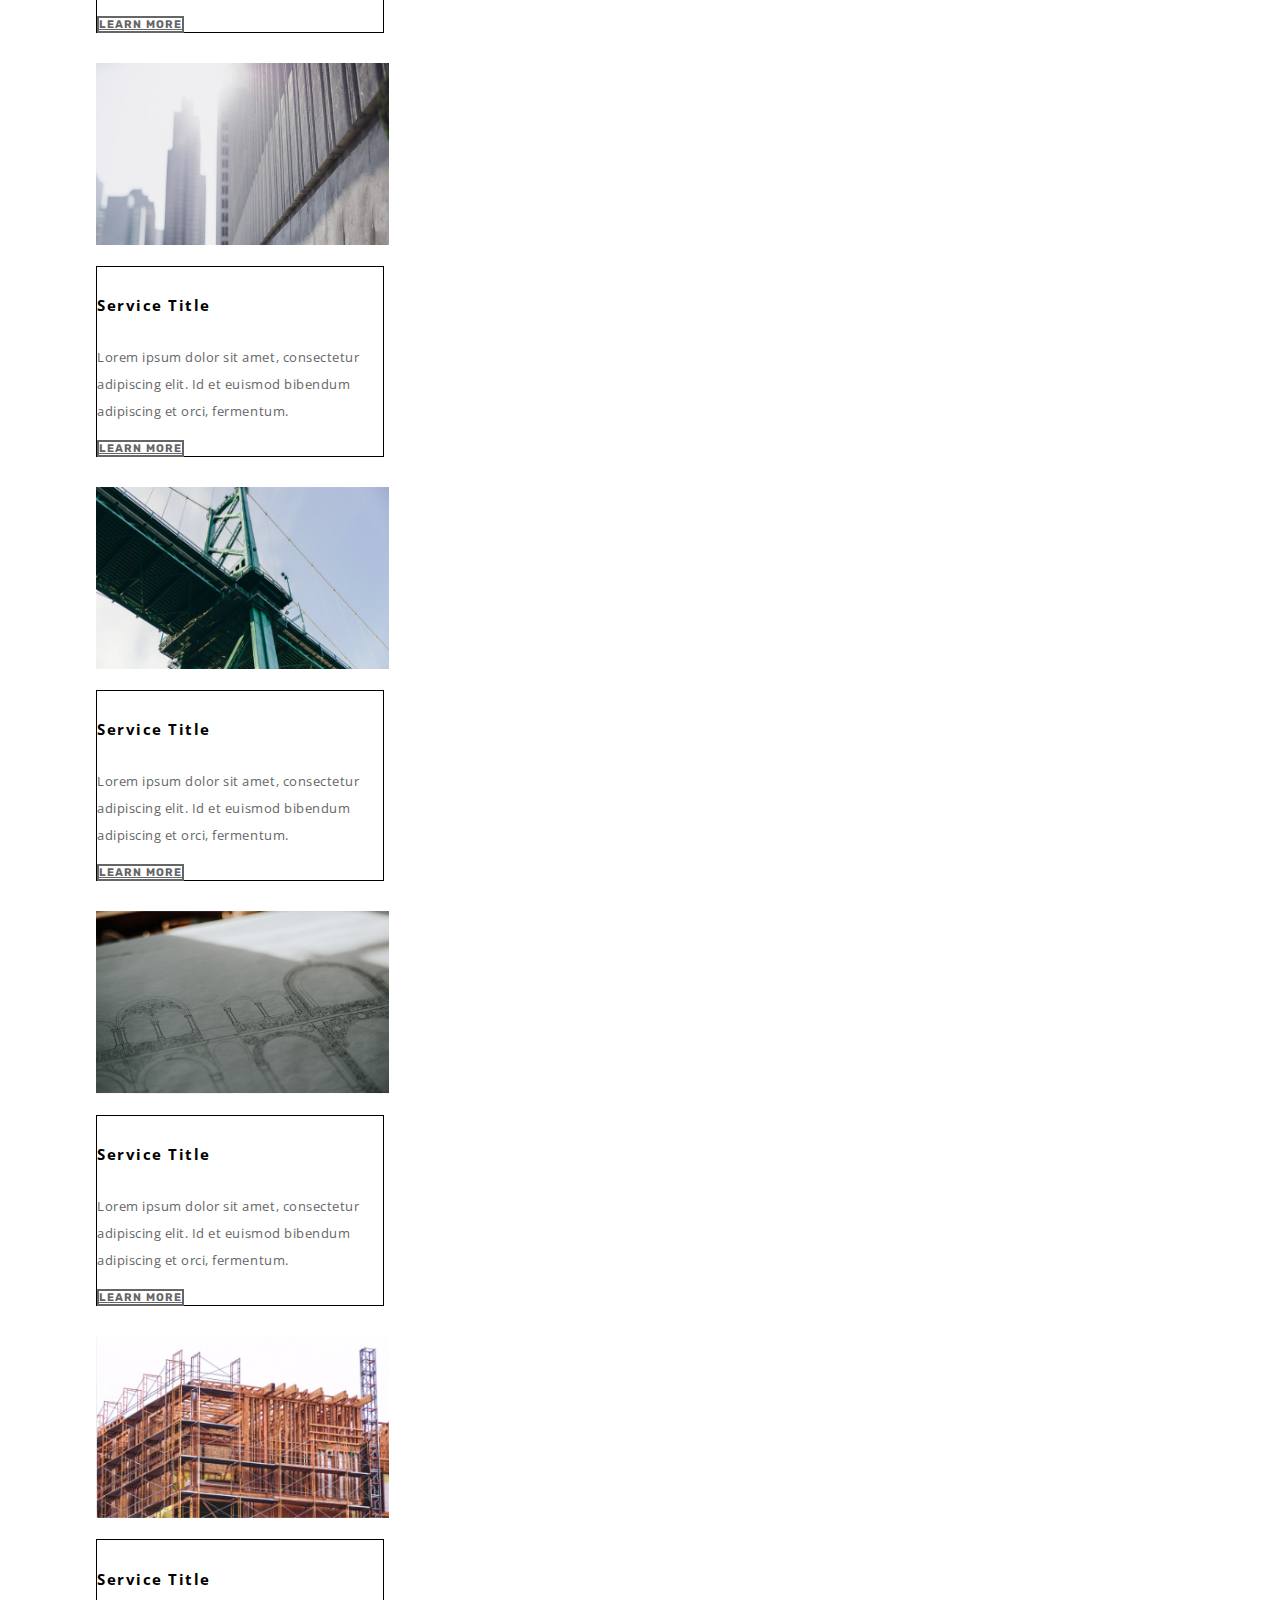
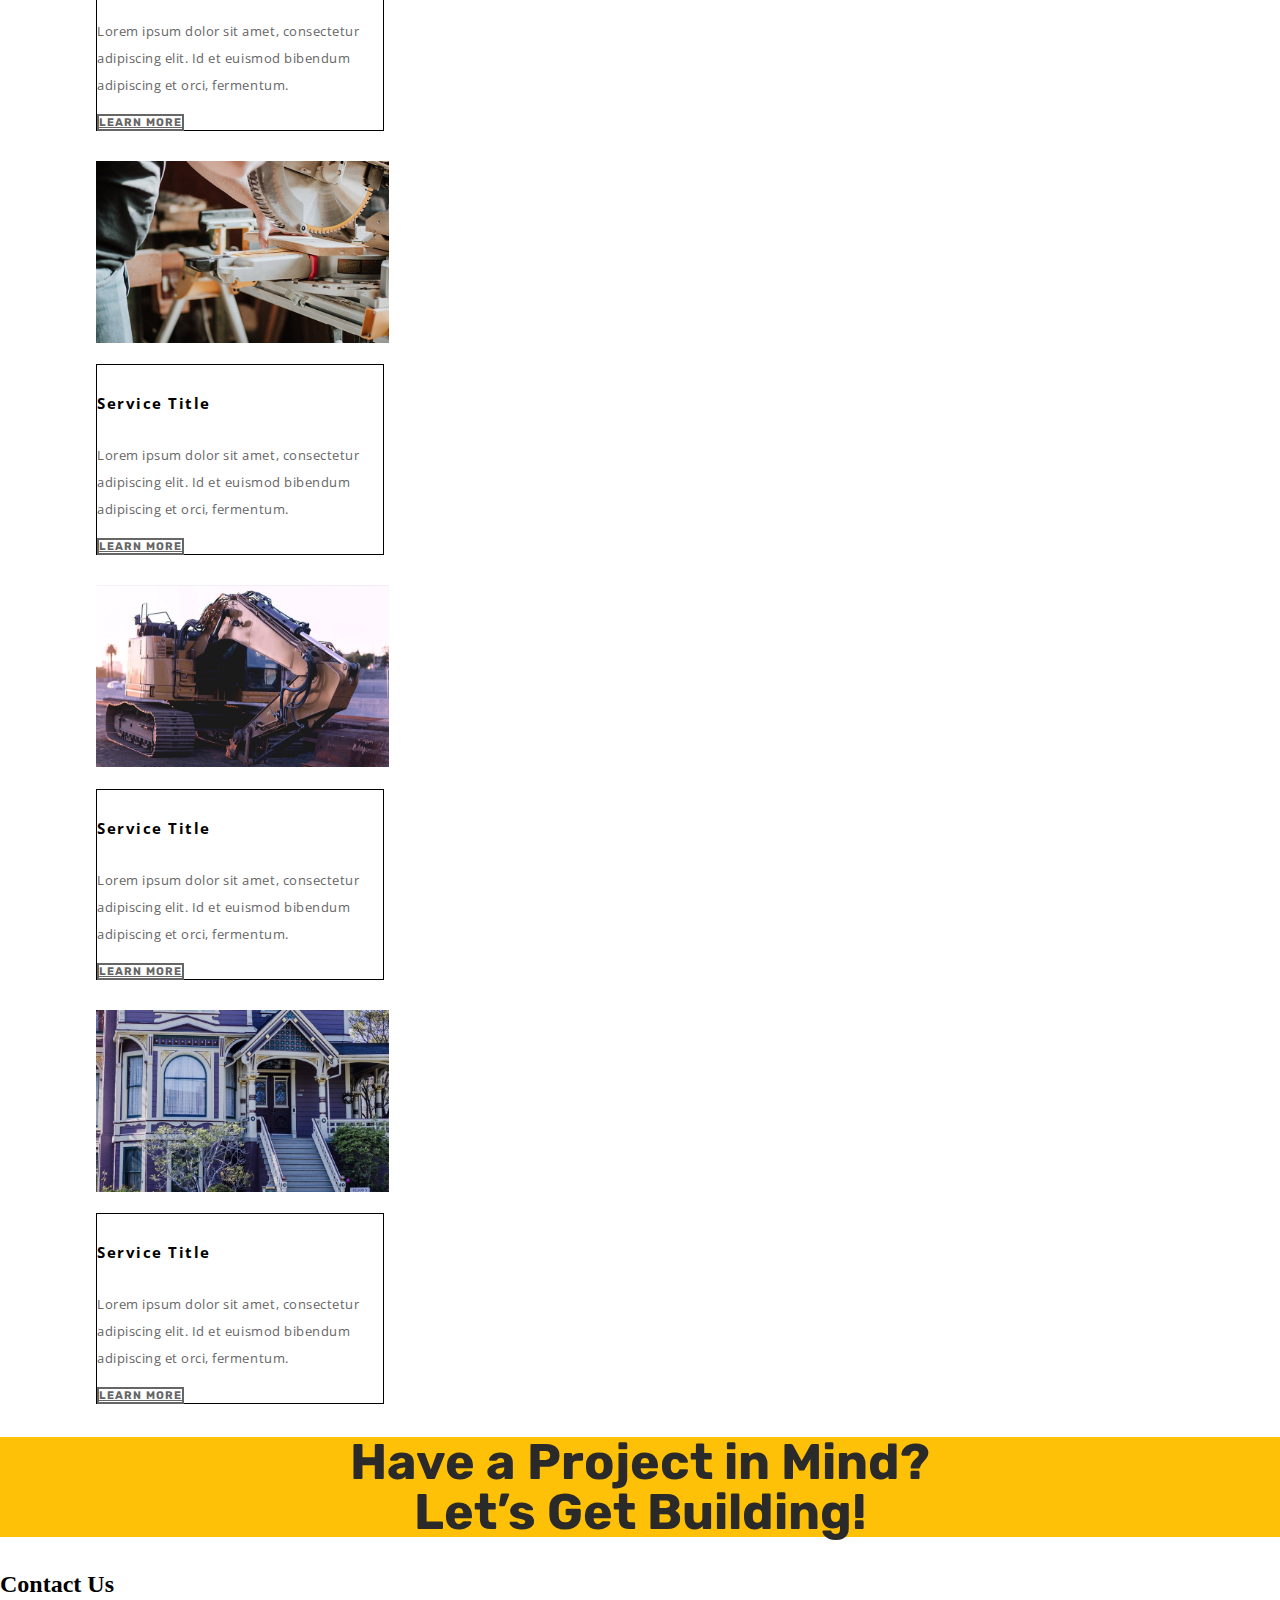
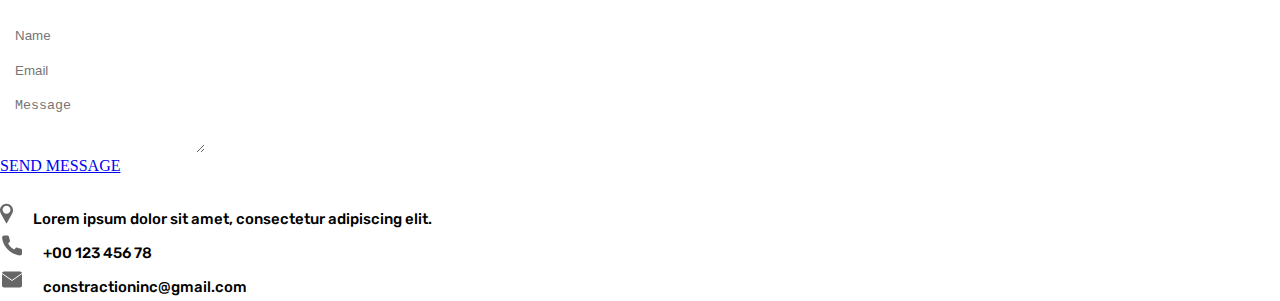
<file: portfolio.html>
<!DOCTYPE html>
<html lang="en">

<head>
    <meta charset="UTF-8">
    <meta http-equiv="X-UA-Compatible" content="IE=edge">
    <meta name="viewport" content="width=device-width, initial-scale=1.0">
    <title>portfolio</title>
    <link href="https://cdn.jsdelivr.net/npm/bootstrap@5.1.3/dist/css/bootstrap.min.css" rel="stylesheet"
        integrity="sha384-1BmE4kWBq78iYhFldvKuhfTAU6auU8tT94WrHftjDbrCEXSU1oBoqyl2QvZ6jIW3" crossorigin="anonymous">
    <link rel="stylesheet" href="css/style.css">
</head>

<body>

    <!-- Navbar -->
    <nav class="navbar navbar-expand-lg navbar-light">
        <div class="container-fluid">
            <a class="navbar-brand" href="index.html">Construction Company Landing</a>
            <button class="navbar-toggler" type="button" data-bs-toggle="collapse" data-bs-target="#navbarNav"
                aria-controls="navbarNav" aria-expanded="false" aria-label="Toggle navigation">
                <span class="navbar-toggler-icon"></span>
            </button>
            <div class="collapse navbar-collapse" id="navbarNav">
                <ul class="navbar-nav d-flex justify-content-end w-100">
                    <li class="nav-item">
                        <a class="nav-link active" aria-current="page" href="index.html">Home</a>
                    </li>
                    <li class="nav-item">
                        <a class="nav-link text-dark" href="about.html">About</a>
                    </li>
                    <li class="nav-item">
                        <a class="nav-link" href="contact.html">Contact</a>
                    </li>
                    <li class="nav-item">
                        <a class="nav-link" href="services.html">Services</a>
                    </li>
                    <li class="nav-item">
                        <a class="nav-link" href="service.html">Service</a>
                    </li>
                    <li class="nav-item">
                        <a class="nav-link" href="portfolio.html">Portfolio</a>
                    </li>
                    <li class="nav-item">
                        <a class="nav-link" href="blog.html">Blog</a>
                    </li>
                    <li class="nav-item">
                        <a class="nav-link" href="project.html">Project</a>
                    </li>
                    <li class="nav-item">
                        <a class="nav-link" href="#"><img src="images/cart.svg" alt="icon"></a>
                    </li>
                </ul>
            </div>
        </div>
    </nav>
    <!-- banner -->
    <div class="project-banner">
        <div class="container">
            <div class="row">
                <div class="col-md-8">
                    <h1>Our Construction Projects</h1>
                    <p class="pt-5">Lorem ipsum dolor sit amet, consectetur adipiscing elit. Ut quis egestas pellentesque libero dolor in diam consequat ut. </p>
                </div>
                <div class="col-md-4">
                </div>
            </div>
        </div>
    </div>
    <!-- Cards   -->
    <div class="main-card portfolio p-5 bg-light container-fluid">
        <div class="row">
            <div class="card bg-light ml-5" style="width: 18rem;">
                <img src="images/portfolio-one.svg" class="card-img-top" alt="img">
                <div class="card-body">
                    <h5 class="card-title">Service Title</h5>
                    <p class="card-text">Lorem ipsum dolor sit amet, consectetur adipiscing elit. Id et euismod bibendum adipiscing et orci, fermentum. </p>
                    <a href="#" class="btn">LEARN MORE</a>
                </div>
            </div>
            <div class="card bg-light ml-5" style="width: 18rem;">
                <img src="images/portfolio-two.svg" class="card-img-top" alt="img">
                <div class="card-body">
                    <h5 class="card-title">Service Title</h5>
                    <p class="card-text">Lorem ipsum dolor sit amet, consectetur adipiscing elit. Id et euismod bibendum adipiscing et orci, fermentum. </p>
                    <a href="#" class="btn">LEARN MORE</a>
                </div>
            </div>
            <div class="card bg-light ml-5" style="width: 18rem;">
                <img src="images/portfolio-three.svg" class="card-img-top" alt="img">
                <div class="card-body">
                    <h5 class="card-title">Service Title</h5>
                    <p class="card-text">Lorem ipsum dolor sit amet, consectetur adipiscing elit. Id et euismod bibendum adipiscing et orci, fermentum. </p>
                    <a href="#" class="btn">LEARN MORE</a>
                </div>
            </div>
            <div class="card bg-light ml-5" style="width: 18rem;">
                <img src="images/portfolio-four.svg" class="card-img-top" alt="img">
                <div class="card-body">
                    <h5 class="card-title">Service Title</h5>
                    <p class="card-text">Lorem ipsum dolor sit amet, consectetur adipiscing elit. Id et euismod bibendum adipiscing et orci, fermentum. </p>
                    <a href="#" class="btn">LEARN MORE</a>
                </div>
            </div>
            <div class="card bg-light ml-5" style="width: 18rem;">
                <img src="images/portfolio-five.svg" class="card-img-top" alt="img">
                <div class="card-body">
                    <h5 class="card-title">Service Title</h5>
                    <p class="card-text">Lorem ipsum dolor sit amet, consectetur adipiscing elit. Id et euismod bibendum adipiscing et orci, fermentum. </p>
                    <a href="#" class="btn">LEARN MORE</a>
                </div>
            </div>
            <div class="card bg-light ml-5" style="width: 18rem;">
                <img src="images/portfolio-six.svg" class="card-img-top" alt="img">
                <div class="card-body">
                    <h5 class="card-title">Service Title</h5>
                    <p class="card-text">Lorem ipsum dolor sit amet, consectetur adipiscing elit. Id et euismod bibendum adipiscing et orci, fermentum. </p>
                    <a href="#" class="btn">LEARN MORE</a>
                </div>
            </div>
            <div class="card bg-light ml-5" style="width: 18rem;">
                <img src="images/portfolio-seven.svg" class="card-img-top" alt="img">
                <div class="card-body">
                    <h5 class="card-title">Service Title</h5>
                    <p class="card-text">Lorem ipsum dolor sit amet, consectetur adipiscing elit. Id et euismod bibendum adipiscing et orci, fermentum. </p>
                    <a href="#" class="btn">LEARN MORE</a>
                </div>
            </div>
            <div class="card bg-light" style="width: 18rem;">
                <img src="images/portfolio-eight.svg" class="card-img-top" alt="img">
                <div class="card-body">
                    <h5 class="card-title">Service Title</h5>
                    <p class="card-text">Lorem ipsum dolor sit amet, consectetur adipiscing elit. Id et euismod bibendum adipiscing et orci, fermentum. </p>
                    <a href="#" class="btn">LEARN MORE</a>
                </div>
            </div>
            <div class="card bg-light" style="width: 18rem;">
                <img src="images/portfolio-nine.svg" class="card-img-top" alt="img">
                <div class="card-body">
                    <h5 class="card-title">Service Title</h5>
                    <p class="card-text">Lorem ipsum dolor sit amet, consectetur adipiscing elit. Id et euismod bibendum adipiscing et orci, fermentum. </p>
                    <a href="#" class="btn">LEARN MORE</a>
                </div>
            </div>
        </div>
    </div>
    <!-- Footer Header -->
    <div class="footer-header p-5">
        <h1>Have a Project in Mind?<br>
            Let’s Get Building!</h1>
    </div>
    <!-- Footer -->
    <footer>
        <div class="container-fluid">
            <div class="row">
                <div class="col-md-6 bg-warning">
                    <div class="footer-text p-5">
                        <h2>Contact Us</h2>
                        <div class="footer-input d-flex gap-3 mt-5">
                            <input type="text" class="form-control" id="exampleFormControlInput1" placeholder="Name"
                                width="50%"><br>
                            <input type="email" class="form-control" id="exampleFormControlInput1" placeholder="Email"
                                width="50%">
                        </div>
                        <textarea class="form-control mt-4 mb-5" id="exampleFormControlTextarea1" rows="3"
                            placeholder="Message"></textarea>
                        <div class="footer-btn d-flex justify-content-end">
                            <a class="btn btn-outline-light" href="#">SEND MESSAGE</a>
                        </div>
                    </div>
                </div>
                <div class="col-md-6 p-0 bg-white">
                    <div class="footer-icons p-4 d-flex align-item-center justify-content-center gap-3 bg-dark">
                        <img src="images/facebook.svg" alt="icon">
                        <img src="images/twitter.svg" alt="icon">
                        <img src="images/linkedin.svg" alt="icon">
                    </div>
                    <div class="footer-detail p-5 m-5">
                        <div class="detail-text pb-3">
                            <img class="pl-3" src="images/Subtract.svg" alt="icon">
                            <label class="pr-5">Lorem ipsum dolor sit amet, consectetur adipiscing elit.</label>
                        </div>
                        <div class="detail-text pb-3">
                            <img src="images/phone.svg" alt="icon">
                            <label>+00 123 456 78</label>
                        </div>
                        <div class="detail-text">
                            <img src="images/mail.svg" alt="icon">
                            <label>constractioninc@gmail.com</label>
                        </div>
                    </div>
                </div>
            </div>
        </div>
    </footer>

</body>

</html>
</file>
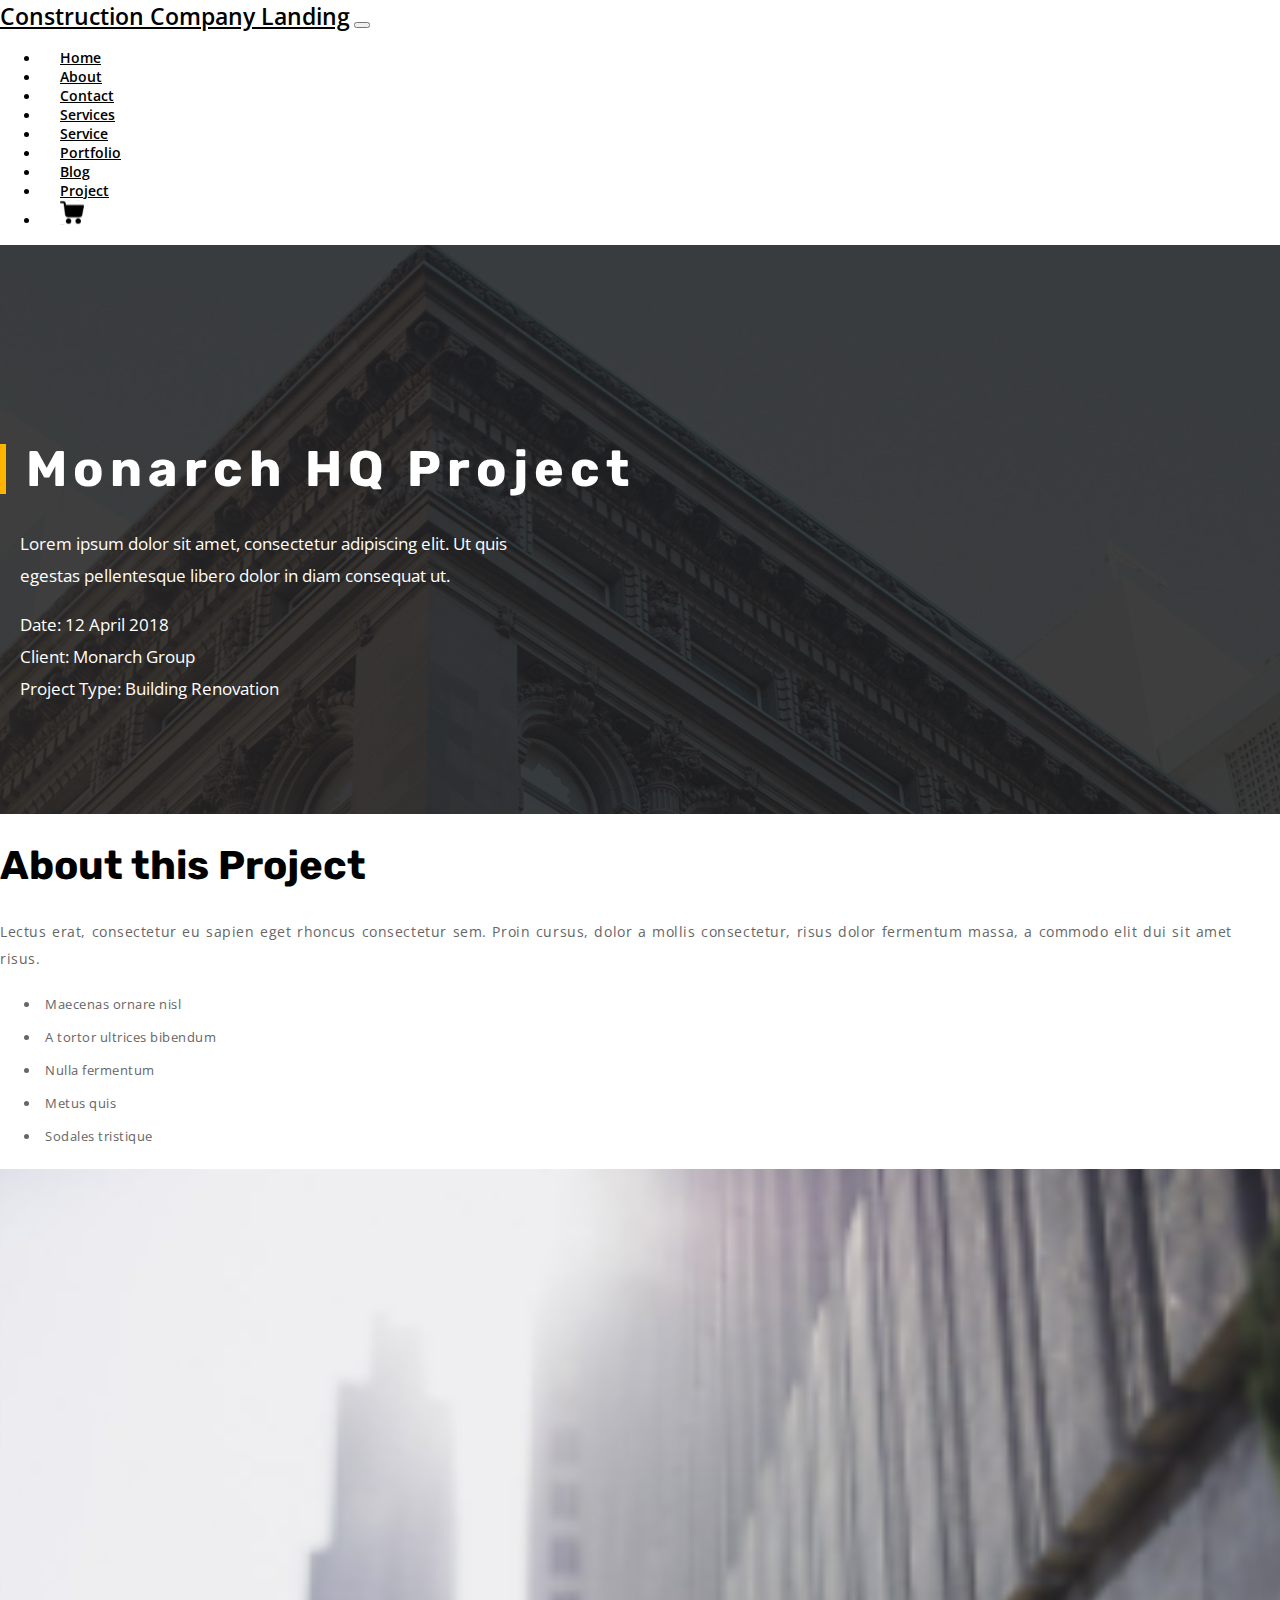
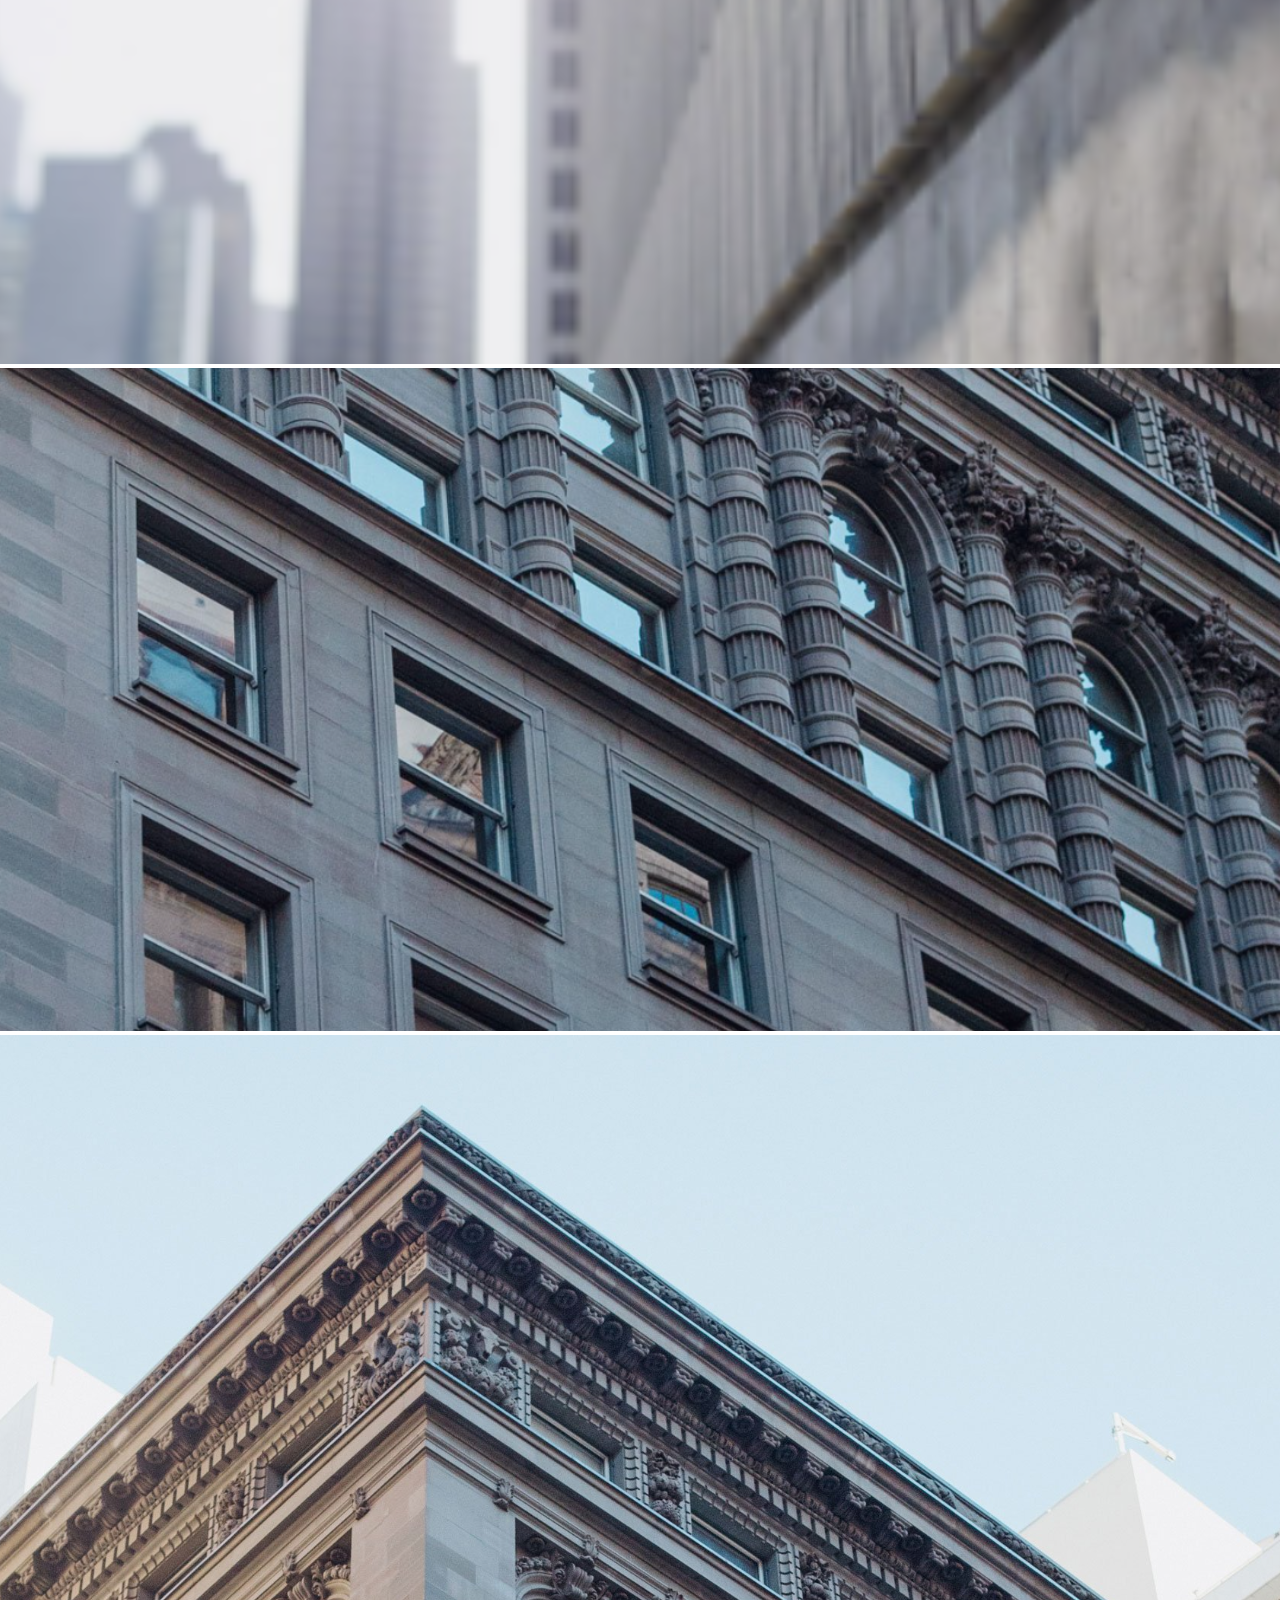
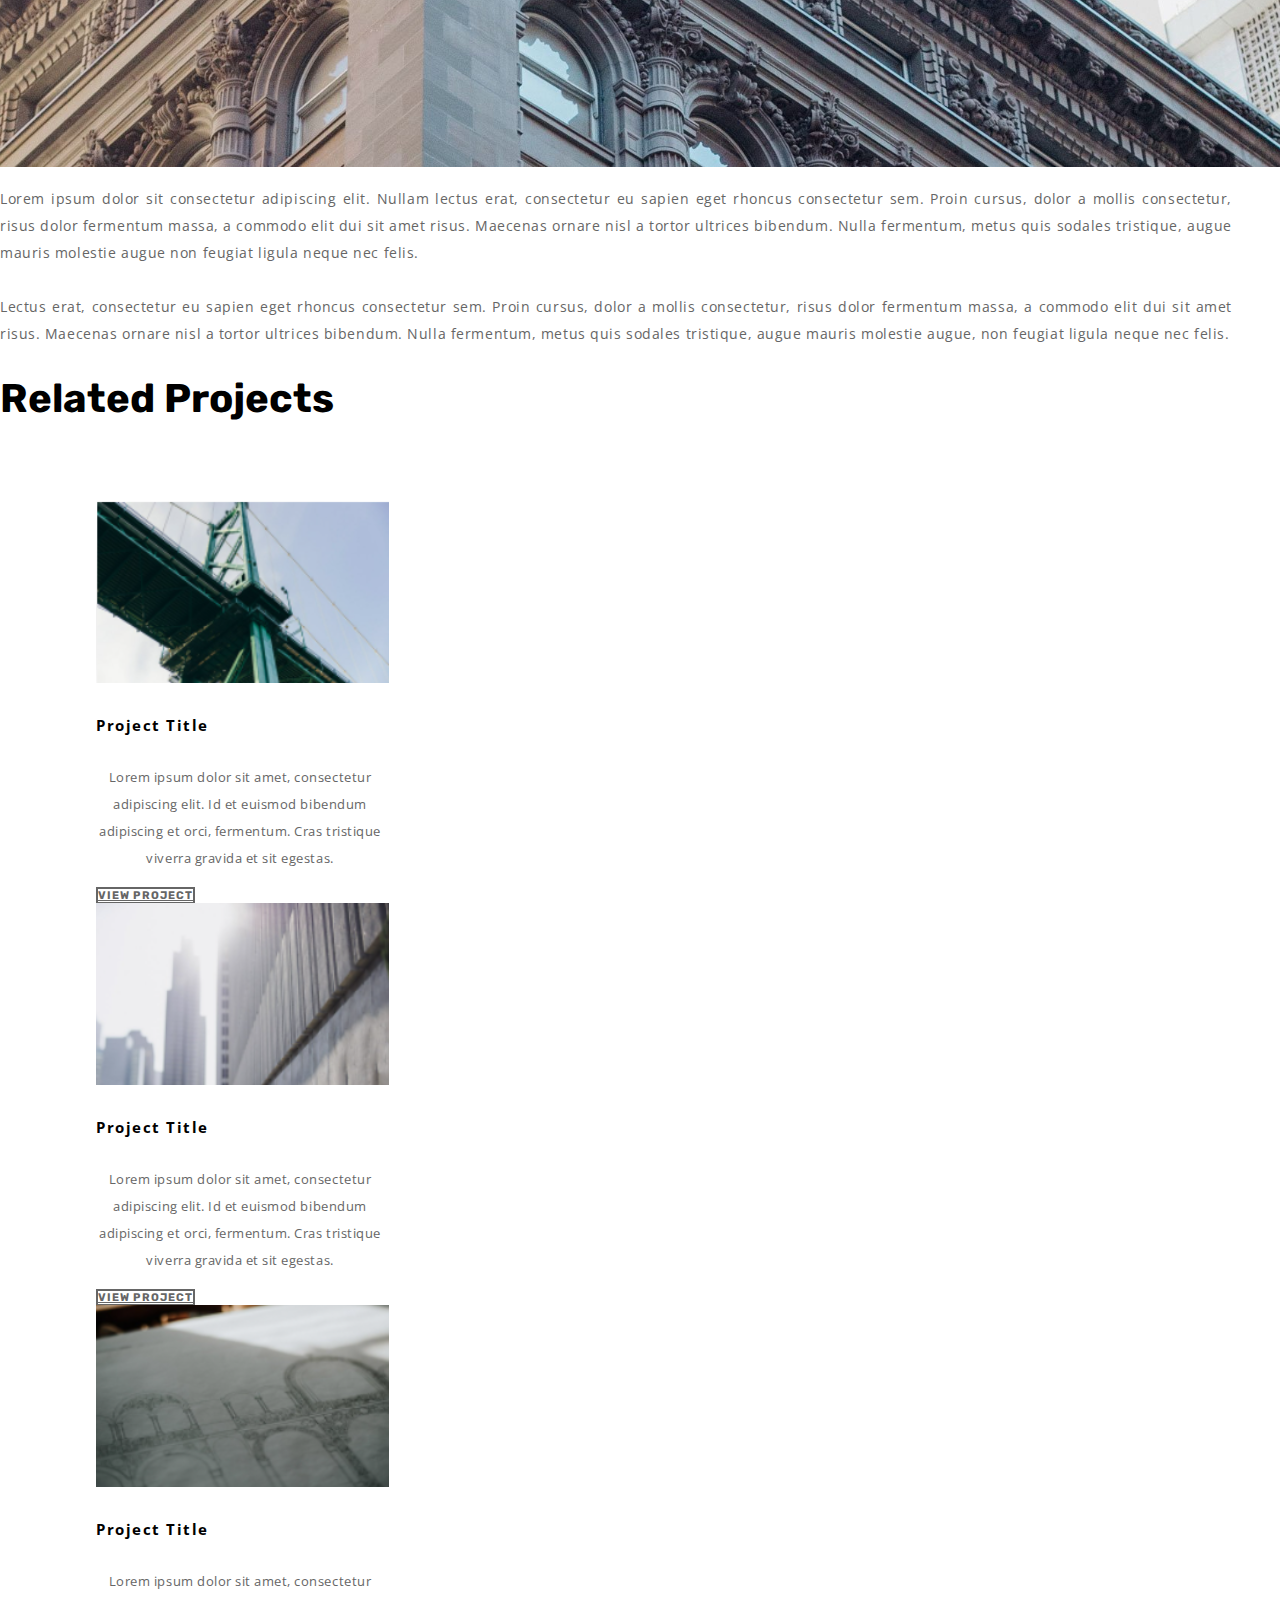
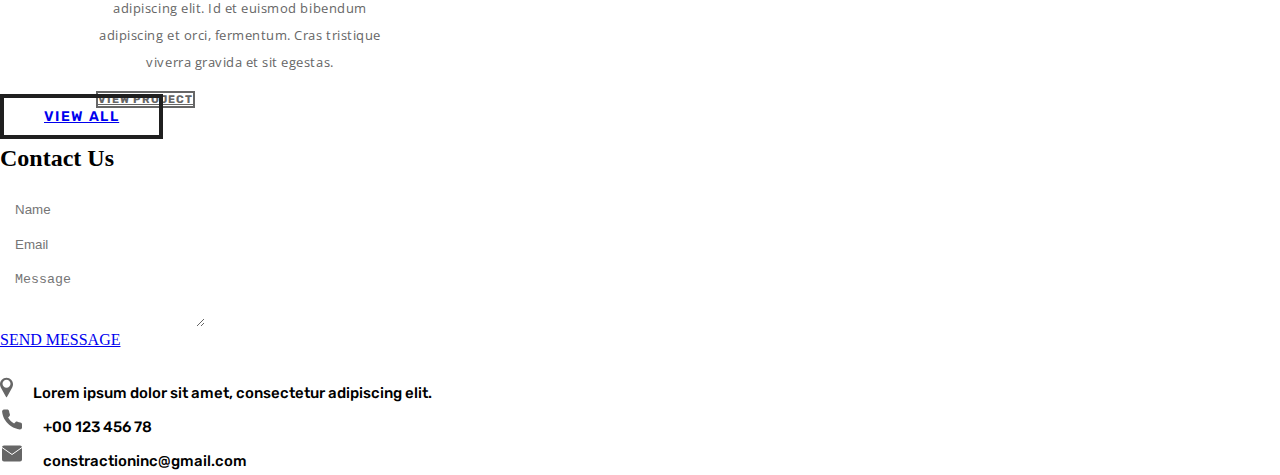
<file: project.html>
<!DOCTYPE html>
<html lang="en">
    <head>
        <meta charset="UTF-8">
        <meta http-equiv="X-UA-Compatible" content="IE=edge">
        <meta name="viewport" content="width=device-width, initial-scale=1.0">
        <title>Project</title>
        <link href="https://cdn.jsdelivr.net/npm/bootstrap@5.1.3/dist/css/bootstrap.min.css" rel="stylesheet"
            integrity="sha384-1BmE4kWBq78iYhFldvKuhfTAU6auU8tT94WrHftjDbrCEXSU1oBoqyl2QvZ6jIW3" crossorigin="anonymous">
        <link rel="stylesheet" href="css/style.css">
    </head>
<body>
    
    <!-- Navbar -->
    <nav class="navbar navbar-expand-lg navbar-light">
        <div class="container-fluid">
            <a class="navbar-brand" href="index.html">Construction Company Landing</a>
            <button class="navbar-toggler" type="button" data-bs-toggle="collapse" data-bs-target="#navbarNav"
                aria-controls="navbarNav" aria-expanded="false" aria-label="Toggle navigation">
                <span class="navbar-toggler-icon"></span>
            </button>
            <div class="collapse navbar-collapse" id="navbarNav">
                <ul class="navbar-nav d-flex justify-content-end w-100">
                    <li class="nav-item">
                        <a class="nav-link active" aria-current="page" href="index.html">Home</a>
                    </li>
                    <li class="nav-item">
                        <a class="nav-link text-dark" href="about.html">About</a>
                    </li>
                    <li class="nav-item">
                        <a class="nav-link" href="contact.html">Contact</a>
                    </li>
                    <li class="nav-item">
                        <a class="nav-link" href="services.html">Services</a>
                    </li>
                    <li class="nav-item">
                        <a class="nav-link" href="service.html">Service</a>
                    </li>
                    <li class="nav-item">
                        <a class="nav-link" href="portfolio.html">Portfolio</a>
                    </li>
                    <li class="nav-item">
                        <a class="nav-link" href="blog.html">Blog</a>
                    </li>
                    <li class="nav-item">
                        <a class="nav-link" href="project.html">Project</a>
                    </li>
                    <li class="nav-item">
                        <a class="nav-link" href="#"><img src="images/cart.svg" alt="icon"></a>
                    </li>
                </ul>
            </div>
        </div>
    </nav>
    <!-- banner -->
    <div class="project-banner">
        <div class="container">
            <div class="row">
                <div class="col-md-8">
                    <h1>Monarch HQ Project</h1>
                    <p class="pt-5">Lorem ipsum dolor sit amet, consectetur adipiscing elit. Ut quis <br> egestas pellentesque libero dolor in diam consequat ut. </p>
                </div>
                <div class="col-md-4">
                    <p>
                        Date: 12 April 2018 <br>
                        Client: Monarch Group <br>
                        Project Type: Building Renovation
                    </p>
                </div>
            </div>
        </div>
    </div>
    <!-- about this project -->
    <div class="project-page p-5">
        <div class="container">
            <div class="row">
                <div class="col-md-6">
                    <h1>About this Project</h1>
                    <p>Lectus erat, consectetur eu sapien eget rhoncus consectetur sem. Proin cursus, dolor a mollis consectetur, risus dolor fermentum massa, a commodo elit dui sit amet risus.
                        <ul>
                            <li>Maecenas ornare nisl</li>
                            <li>A tortor ultrices bibendum</li>
                            <li>Nulla fermentum</li>
                            <li>Metus quis</li>
                            <li>Sodales tristique</li>
                        </ul>
                    </p>
                    
                </div>
                <div class="col-md-6">
                    <img src="images/building.svg" alt="img" width="100%">
                </div>
            </div>
        </div>
    </div>
    <!-- Center Image -->
    <div class="container pb-5">
        <div class="row">
            <div class="col-md-12">
                <img src="images/center-pic.svg" alt="" width="100%">
            </div>
        </div>
    </div>
    <!-- About this Project 2 -->
    <div class="project-page p-5">
        <div class="container">
            <div class="row">
                <div class="col-md-6">
                    <img src="images/about-project.svg" alt="img" width="100%">
                </div>
                <div class="col-md-6">
                    <p>
                        Lorem ipsum dolor sit consectetur adipiscing elit. Nullam lectus erat, consectetur eu sapien eget rhoncus consectetur sem.
                        Proin cursus, dolor a mollis consectetur, risus dolor fermentum massa, a commodo elit dui sit amet risus. Maecenas ornare nisl a tortor ultrices bibendum. Nulla fermentum, metus quis sodales tristique, augue mauris molestie augue non feugiat ligula neque nec felis.
                        <br><br>
                        Lectus erat, consectetur eu sapien eget rhoncus consectetur sem. Proin cursus, dolor a mollis consectetur, risus dolor fermentum massa, a commodo elit dui sit amet risus. Maecenas ornare nisl a tortor ultrices bibendum. Nulla fermentum, metus quis sodales tristique, augue mauris molestie augue, non feugiat ligula neque nec felis.
                    </p>
                </div>
            </div>
        </div>
    </div>
    <!-- Card -->
    <div class="main-card bg-light p-5 text-center container-fluid">
        <h1 class="text-center">Related Projects</h1>
        <div class="row">
            <div class="card ml-5 bg-light" style="width: 18rem;">
                <img src="images/Bridge.svg" class="card-img-top" alt="img">
                <div class="card-body">
                    <h5 class="card-title text-right">Project Title</h5>
                    <p class="card-text">Lorem ipsum dolor sit amet, consectetur adipiscing elit. Id et euismod bibendum
                        adipiscing et orci, fermentum. Cras tristique viverra gravida et sit egestas.</p>
                    <a href="#" class="btn">VIEW PROJECT</a>
                </div>
            </div>
            <div class="card bg-light" style="width: 18rem;">
                <img src="images/building.svg" class="card-img-top" alt="img">
                <div class="card-body">
                    <h5 class="card-title">Project Title</h5>
                    <p class="card-text">Lorem ipsum dolor sit amet, consectetur adipiscing elit. Id et euismod bibendum
                        adipiscing et orci, fermentum. Cras tristique viverra gravida et sit egestas.</p>
                    <a href="#" class="btn">VIEW PROJECT</a>
                </div>
            </div>
            <div class="card bg-light" style="width: 18rem;">
                <img src="images/Painting.svg" class="card-img-top" alt="img">
                <div class="card-body">
                    <h5 class="card-title">Project Title</h5>
                    <p class="card-text">Lorem ipsum dolor sit amet, consectetur adipiscing elit. Id et euismod bibendum
                        adipiscing et orci, fermentum. Cras tristique viverra gravida et sit egestas.</p>
                    <a href="#" class="btn">VIEW PROJECT</a>
                </div>
            </div>
        </div>
        <a class="btn view-btn" href="#">VIEW ALL</a>
    </div>
    <!-- Footer -->
    <footer>
        <div class="container-fluid">
            <div class="row">
                <div class="col-md-6 bg-warning">
                    <div class="footer-text p-5">
                        <h2>Contact Us</h2>
                        <div class="footer-input d-flex gap-3 mt-5">
                            <input type="text" class="form-control" id="exampleFormControlInput1" placeholder="Name" width="50%"><br>
                            <input type="email" class="form-control" id="exampleFormControlInput1" placeholder="Email" width="50%">
                        </div>
                        <textarea class="form-control mt-4 mb-5" id="exampleFormControlTextarea1" rows="3" placeholder="Message"></textarea>
                        <div class="footer-btn d-flex justify-content-end">
                            <a class="btn btn-outline-light" href="#">SEND MESSAGE</a></div>
                    </div>
                </div>
                <div class="col-md-6 p-0 bg-white">
                    <div class="footer-icons p-4 d-flex align-item-center justify-content-center gap-3 bg-dark">
                        <img src="images/facebook.svg" alt="icon">
                        <img src="images/twitter.svg" alt="icon">
                        <img src="images/linkedin.svg" alt="icon">
                    </div>
                    <div class="footer-detail p-5 m-5">
                        <div class="detail-text pb-3">
                            <img class="pl-3" src="images/Subtract.svg" alt="icon">
                            <label class="pr-5">Lorem ipsum dolor sit amet, consectetur adipiscing elit.</label>
                            </div>
                        <div class="detail-text pb-3">
                            <img src="images/phone.svg" alt="icon">
                        <label>+00 123 456 78</label>
                        </div>
                        <div class="detail-text">
                        <img src="images/mail.svg" alt="icon">
                        <label>constractioninc@gmail.com</label>
                        </div>
                    </div>
                </div>
            </div>
        </div>
    </footer>
    
</body>
</html>
</file>
<file: css/style.css>
@import url('https://fonts.googleapis.com/css2?family=Open+Sans:wght@400;500;600&family=Rubik:wght@400;600;700;800;900&display=swap');
/* font-family: 'Open Sans', sans-serif;
font-family: 'Rubik', sans-serif; */
body{
    margin: 0;
    padding: 0;
}
*{
    box-sizing: border-box;
}
/* Nav bar */
.navbar-light .navbar-brand{
    font-family: 'Open Sans', sans-serif;
    font-style: normal;
    font-weight: 600;
    font-size: 23px;
    color: #000000;
}
.navbar-light .navbar-nav .nav-link{
    font-family: 'Open Sans', sans-serif;
    font-style: normal;
    font-weight: 600;
    font-size: 14px;
    color: #000000;
    padding: 20px;
}
/* Banner */
.construction{
    background-image: url(../images/Group-truck.svg);
    background-repeat: no-repeat;
    background-size: cover;
    background-position: center center;
    color: white;
    height: 100%;
}
.construction .cons-text{
    padding: 88px 80px 40px 88px ;
}
.construction .cons-text h1{
    font-family: 'Rubik', sans-serif; 
    font-style: normal;
    font-weight: 700;
    font-size: 64px;
    padding-left: 20px;
    letter-spacing: 6px;
    border-left: 6px solid #FFB400;
}
.construction .cons-text p{
    padding: 30px 0;
    font-family: 'Rubik', sans-serif; 
    font-style: normal;
    font-weight: 400;
    padding-left: 20px;
    font-size: 22px;
}
.construction .cons-text a{
    margin: 20px 0;
    padding: 12px 28px;
    gap: 10px;
    background: #FFB400;
    color: #fff;
}
.services h3{
    text-align: center;
    font-family: 'Rubik';
    font-style: normal;
    font-weight: 700;
    font-size: 32px;
    line-height: 50px;
}
.icon-text img{
    align-self: flex-start;
}
.text-block h4{
    font-family: 'Rubik';
    font-style: normal;
    font-weight: 700;
    font-size: 16px;
    line-height: 34px;
}
.text-block p{
    font-family: 'Open Sans';
    font-style: normal;
    font-weight: 400;
    font-size: 15px;
    letter-spacing: 0.04em;
    color: #fff;
}
/* Your Project */
.your-project{
    padding: 30px;
}
.project-text h1{
    font-family: 'Rubik';
    font-weight: 700;
    font-size: 40px;
line-height: 50px;
}
.project-btn a {
    border: 5px solid #FFB400;
    font-family: 'Rubik';
    font-weight: 600;
    font-size: 14px;
    line-height: 17px;
    letter-spacing: 0.1em;
    padding: 15px 40px;
    color: #FFB400;
}
/* Project */
.big-project h1{
    font-family: 'Rubik';
    font-weight: 700;
    font-size: 40px;
    line-height: 50px
}
.project .row p{
    font-family: 'Open Sans';
    font-style: normal;
    font-weight: 400;
    font-size: 15px;
    line-height: 27px;
    letter-spacing: 0.04em;
    color: #666666;
    padding: 25px;
}
.project .row a{
    border: 3px solid #1F1F1F;
    font-family: 'Rubik';
    font-weight: 600;
    font-size: 14px;
    line-height: 28px;
    color: #1F1F1F;
    letter-spacing: 0.1em;
    margin: 30px 0px 0px 30px;
    padding: 8px 35px;
}
.project .year{
    position: absolute;
    right: 12px;
    bottom: 0;
    width: 100%;
}
.project .year h2{
    font-family: 'Rubik';
    font-weight: 700;
    font-size: 25px;
    padding-top: 12px;
}
.project .year h3{
    font-family: 'Rubik';
    font-weight: 700;
    font-size: 12px;
    padding-bottom: 12px;
}
/* Card */
.main-card h1{
    font-family: 'Rubik';
    font-weight: 700;
    font-size: 40px;
    line-height: 50px;
    padding-bottom: 50px;
}
.main-card .view-btn{
    padding: 10px 40px;
    margin: 40px 0;
    border: 4px solid #1F1F1F;
    font-family: 'Rubik';
    font-weight: 600;
    font-size: 14px;
    line-height: 17px;
    letter-spacing: 0.1em;
}
.main-card .card{
    margin-left: 6rem;
    border: none;
}
.card-body {
    border: 1px solid #666666;
    margin-top: 17px;
}
.main-card .card .card-body h5{
    font-family: 'Open Sans';
    font-weight: 700;
    font-size: 15px;
    line-height: 27px;
    letter-spacing: 0.1em;
}
.main-card .card .card-body p{
    font-family: 'Open Sans';
    font-weight: 400;
    font-size: 13px;
    text-align: center;
    line-height: 27px;
    letter-spacing: 0.04em;
    color: #666666;
}
.main-card .card .card-body a{
    font-family: 'Rubik';
    font-weight: 700;
    font-size: 11px;
    line-height: 13px;
    letter-spacing: 0.1em;
    color: #666666;
    border: 2px solid #666666;
    text-align: center;
}
/* Building */
.project .text h2{
    font-family: 'Rubik';
    font-style: normal;
font-weight: 700;
font-size: 40px;
line-height: 50px;
color: #FFFFFF;
}
.project .text p{
    font-family: 'Open Sans';
font-style: normal;
font-weight: 400;
font-size: 15px;
line-height: 27px;
letter-spacing: 0.04em;
color: #FFFFFF;
}
.project .text a{
    font-family: 'Rubik';
    font-weight: 600;
    font-size: 14px;
    line-height: 17px;
    letter-spacing: 0.1em;
    border: 4px solid #FFB400;
    color: #FFB400;
}
.project .text a:hover{
    color: white;
}
/* Accordion */
.accordion .accordion-text h1{
    font-family: 'Rubik';
    font-style: normal;
    font-weight: 700;
    font-size: 40px;
    line-height: 50px;
    color: #2A2A2A;
}
.accordion .accordion-text p{
    font-family: 'Open Sans';
    font-weight: 400;
    font-size: 15px;
    line-height: 27px;
    letter-spacing: 0.04em;
    color: #666666;
}
.accordion .accordion-text a{
    font-family: 'Rubik';
    font-weight: 600;
    font-size: 14px;
    letter-spacing: 0.1em;
    border: 4px solid #FFB400;
    padding: 12px 22px;
}
.accordion-item h5{
    font-family: 'Rubik';
    font-style: normal;
    font-weight: 700;
    font-size: 16px;
    line-height: 19px;
    letter-spacing: 0.04em;
    color: #000000;
}
.accordion-item p{
    font-family: 'Open Sans';
    font-style: normal;
    font-weight: 400;
    font-size: 15px;
    line-height: 27px;
    letter-spacing: 0.04em;
    color: #666666;
}
.accordion-button::after {
    flex-shrink: 0;
    width: 1.25rem;
    height: 1.25rem;
    margin-left: auto;
    content: "";
    background-image: url(../images/accordion-plus.svg);
    background-repeat: no-repeat;
    background-size: 1.25rem;
    transition: transform .2s ease-in-out;
}
.accordion-button:not(.collapsed)::after {
    background-image: url(../images/accordion-minus.svg);
}
/* Footer */
footer .footer-detail .detail-text label{
    font-family: 'Rubik';
    font-weight: 500;
    font-size: 15px;
    line-height: 27px;
    padding-left: 15px;
    color: #000000;
}
footer .form-control{
    border: none;
    padding: 10px 15px;
}
/* Start Project Page */
.project-banner{
    background-image: url(../images/project-banner.svg);
    background-repeat: no-repeat;
    background-position: center center;
    background-size: cover;
    width: 100%;
    height: 569px;
}
.project-banner .row{
    padding: 165.5px 0 352.5px 0;
}
.project-banner h1{
    font-family: 'Rubik';
    font-style: normal;
    font-weight: 700;
    font-size: 50px;
    line-height: 50px;
    color: #FFFFFF;
    padding-left: 20px;
    letter-spacing: 6px;
    border-left: 6px solid #FFB400;
}
.project-banner p{
    font-family: 'Open Sans';
    font-style: normal;
    font-weight: 400;
    padding-left: 20px;
    font-size: 17px;
    line-height: 32px;
    color: #FFFFFF;
}
.project-page h1{
    font-family: 'Rubik';
    font-weight: 700;
    font-size: 40px;
    line-height: 50px;
    color: #000000;
}
.project-page p{
    font-family: 'Open Sans';
    font-weight: 400;
    font-size: 14px;
    padding-right: 48px;
    text-align: justify;
    line-height: 27px;
    letter-spacing: 0.04em;
    color: #666666;
}
.project-page ul li{
    font-family: 'Open Sans';
    font-weight: 400;
    padding: 3px 5px;
    text-align: justify;
    font-size: 13px;
    line-height: 27px;
    letter-spacing: 0.04em;
    color: #666666;
}
/* Blog */
.blog-banner{
    background-image: url(../images/project-banner.svg);
    background-repeat: no-repeat;
    background-position: center center;
    background-size: cover;
    width: 100%;
    height: auto;
}
.blog-banner .row{
    padding: 146px 0 140px 0;
}
.blog-banner h1{
    font-family: 'Rubik';
    font-style: normal;
    font-weight: 700;
    font-size: 50px;
    line-height: 50px;
    color: #FFFFFF;
    padding-left: 20px;
    letter-spacing: 6px;
    border-left: 6px solid #FFB400;
}
.blog-card .card,
.card-body{
    border: none;
    height: auto;
}
.blog-card .card img{
    width: 100%;
    height: auto;
}
.blog-card .card .card-body h5{
    font-family: 'Rubik';
    font-style: normal;
    font-weight: 700;
    font-size: 18px;
    line-height: 27px;
    letter-spacing: 0.04em;
    color: #666666;
}
.blog-card .card .card-body .text-muted{
    font-family: 'Open Sans';
    font-style: normal;
    font-weight: 400;
    font-size: 12px;
    line-height: 27px;
    letter-spacing: 0.04em;
    color: #C9C9C9;
}
.blog-card .card .card-body p{
    font-family: 'Open Sans';
    font-style: normal;
    font-weight: 400;
    font-size: 14px;
    line-height: 27px;
    letter-spacing: 0.04em;
    color: #666666;
}
/* portfolio */
.portfolio .card{
    margin-bottom: 30px;
}
.portfolio .card-body{
    border: 1px solid #000000;
}
.portfolio .card-body p{
    text-align: start !important;
}
.footer-header{
    background: #FFC107;
    color: #000000;
    text-align: center;
    margin: 0;
}
.footer-header h1{
    font-family: 'Rubik';
    font-style: normal;
    font-weight: 700;
    font-size: 50px;
    line-height: 50px;
    text-align: center;
    color: #2A2A2A;
}
</file>
